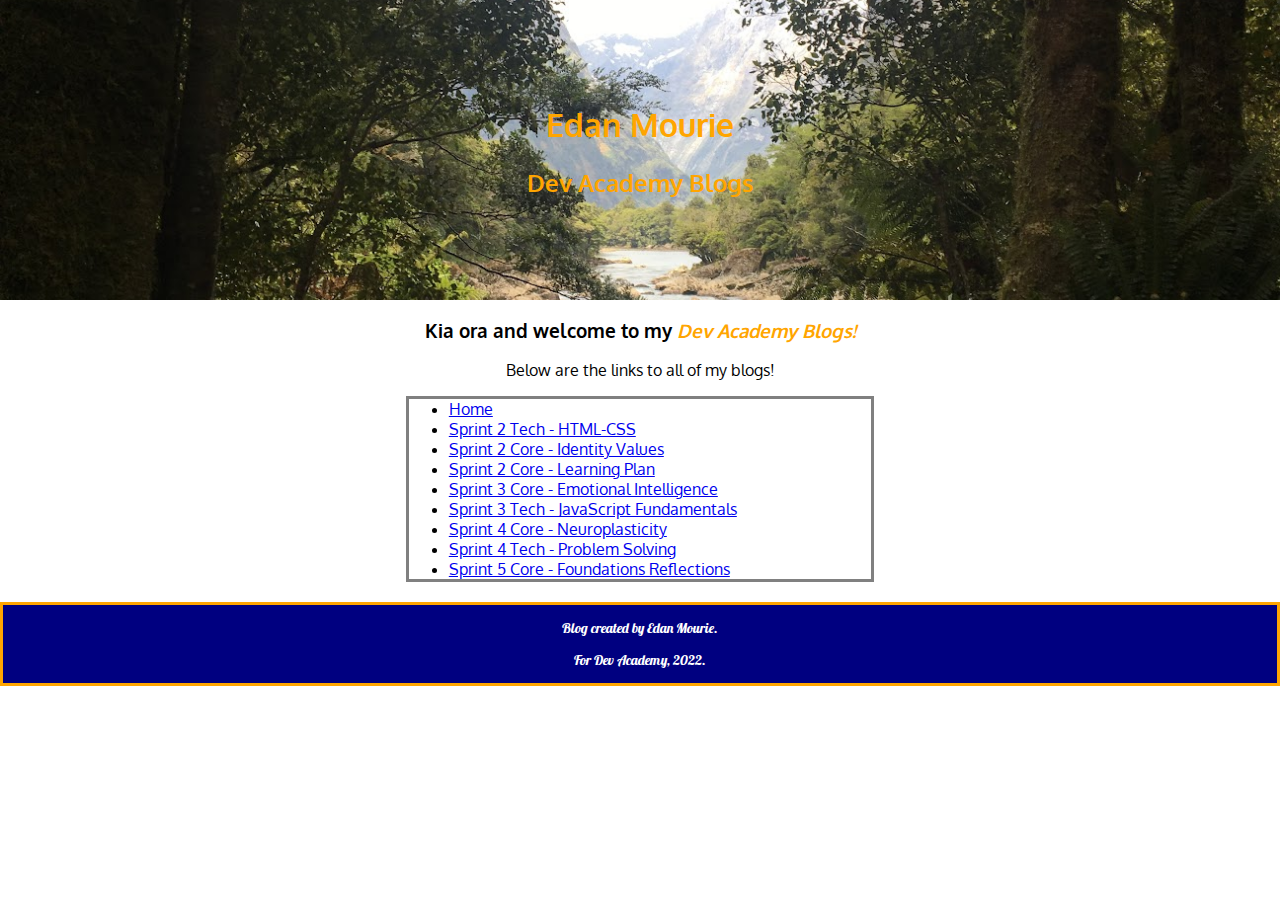
<file: index.html>
<!DOCTYPE html>
  <head>
    <title>My blog</title>
    <link rel="stylesheet" href="styles/main.css" type="text/css">
    <meta charset="UTF-8">
    <meta name="viewport" content="width=device-width, initial-scale=1">
    <meta http-equiv="X-UA-Compatible" content="ie=edge">
    <link rel="preconnect" href="https://fonts.googleapis.com">
    <link rel="preconnect" href="https://fonts.gstatic.com" crossorigin>
    <link href="https://fonts.googleapis.com/css2?family=Lobster&family=Oxygen:wght@300&display=swap" rel="stylesheet">
  </head>
<html>

  <body>
    <main>
      <div class=hero-image>
        <div class="main-hero-text">
          <h1>Edan Mourie</h1>
          <h2>Dev Academy Blogs</h2>
          <!-- <button><a href="#go-to-blog">Go to blogs</a></button> commenting out here until it's needed-->
        </div>
      </div>
      <div>
        <h3>Kia ora and welcome to my <span style=color:orange;><i>Dev Academy Blogs!</i></span></h3>     
      </div>
      <div>
        <p> Below are the links to all of my blogs!</p>
        <ul class="blog-list" id="go-to-blog">
          <li><a href="index.html">Home</a></li>
          <li><a href="blog/html-css.html">Sprint 2 Tech - HTML-CSS</a></li>
          <li><a href="blog/identity-values.html">Sprint 2 Core - Identity Values</a></li>
          <li><a href="blog/learning-plan.html">Sprint 2 Core - Learning Plan</a></li>
          <li><a href="blog/emotional-intelligence.html">Sprint 3 Core - Emotional Intelligence</a></li>
          <li><a href="blog/js-fundamentals.html">Sprint 3 Tech - JavaScript Fundamentals</a></li>
          <li><a href="blog/neuroplasticity.html">Sprint 4 Core - Neuroplasticity</a></li>
          <li><a href="blog/problem-solving.html">Sprint 4 Tech - Problem Solving</a></li>
          <li><a href="blog/foundations-reflections.html">Sprint 5 Core - Foundations Reflections</a></li>
        </ul>
      </div>
    </main>
  </body>

  <footer>
    <p>Blog created by Edan Mourie.</p>
    <p>For Dev Academy, 2022.</p>
  </footer>

</html>


<!-- 
What is my site's primary purpose?
-- My sites primary purpose is to create a blog that shows my journey throughout Dev Academy. It is more a diary than anything else.

Who is my audience? (is it kids, adults, academics)?
-- Myself and other people from Dev Academy who may want to see how my journey is going / went.

How will I build my site to support their user experience?
-- Make sure sizing of text, images, etc, will fit any device.
-- Make sure the layout looks good and is clear and easy to use.

Wireframe - can I draw my site layout on paper? Draw it!
-- I have drawn it.

What other directories do I need (e.g. images)? Where do I put that directory?
-- I have made this directory, within the edanmourie.github.io folder

Do I also want the style to be applied to all of my blog entries?
-- I might try and make all of the sprints have different fonts, I would class the body and heads so I can target them specifically, e.g. <head class="main head"> blah blah </head>

-->
</file>
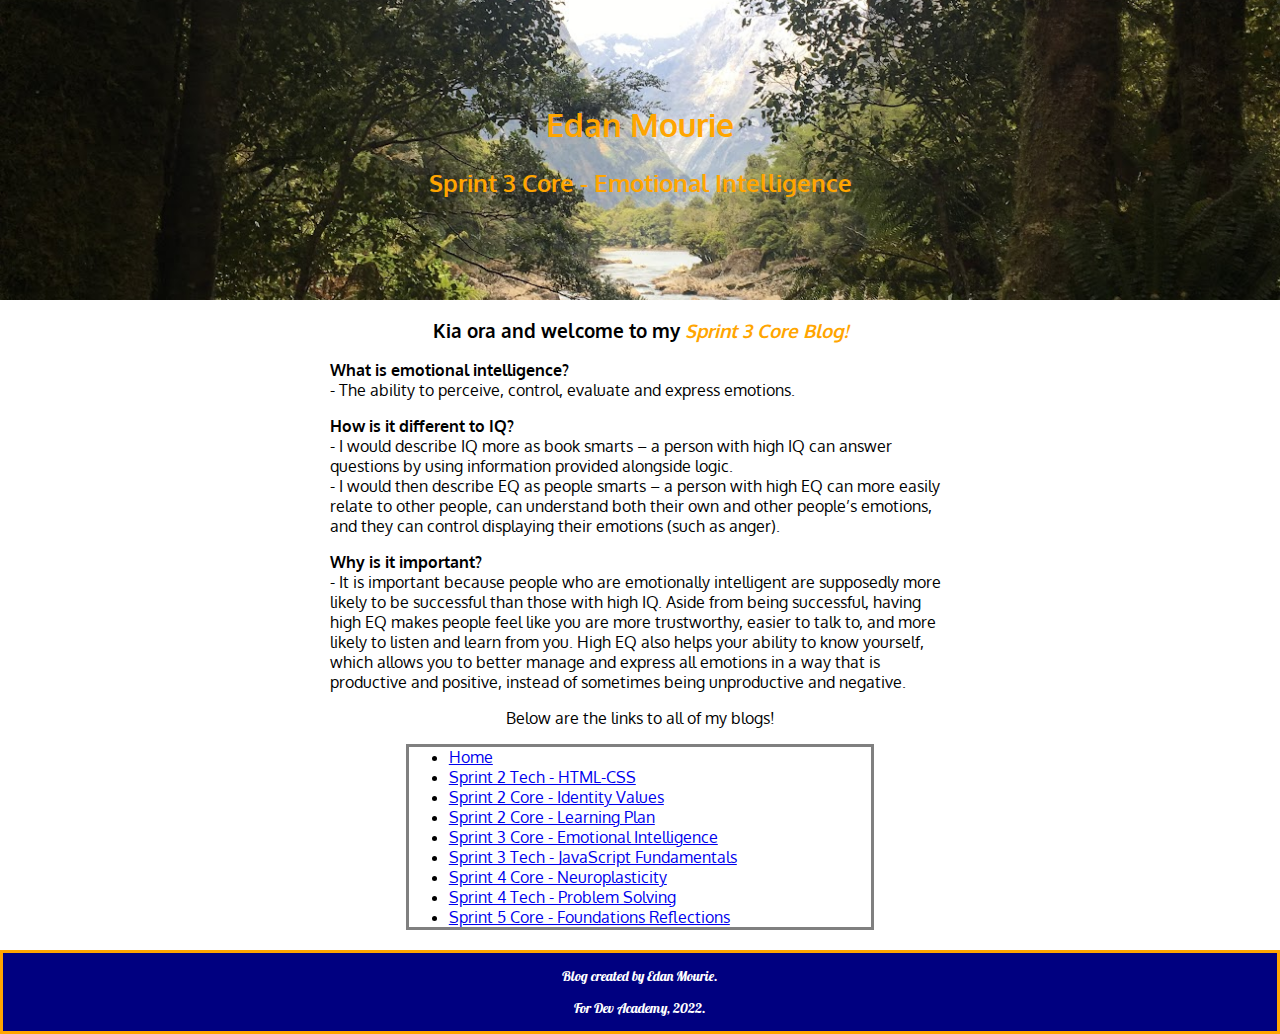
<file: blog/emotional-intelligence.html>
<!DOCTYPE html>
<html lang="en">
    <head>
      <meta charset="UTF-8">
      <meta name="viewport" content="width=device-width, initial-scale=1.0">
      <meta http-equiv="X-UA-Compatible" content="ie=edge">
      <link rel="stylesheet" href="../styles/main.css" type="text/css">
      <link rel="preconnect" href="https://fonts.googleapis.com">
      <link rel="preconnect" href="https://fonts.gstatic.com" crossorigin>
      <link href="https://fonts.googleapis.com/css2?family=Lobster&family=Oxygen:wght@300&display=swap" rel="stylesheet">
      <title>Sprint 3 Core - Emotional Intelligence</title>
    </head>


  <body>
    <main>
      <div class=hero-image>
        <div class="main-hero-text">
          <h1>Edan Mourie</h1>
          <h2>Sprint 3 Core - Emotional Intelligence</h2>
          <!-- <button><a href="#go-to-blog">Go to blogs</a></button> -->
        </div>
      </div>
      <div>
        <h3>Kia ora and welcome to my <span style=color:orange;><i>Sprint 3 Core Blog!</i></span></h3>     
        <div class="lots-of-text">
          <p>
            <b>What is emotional intelligence?</b><br>
            - The ability to perceive, control, evaluate and express emotions.
          </p>
          <p>
            <b>How is it different to IQ?</b><br>
            -	I would describe IQ more as book smarts – a person with high IQ can answer questions by using information provided alongside logic.<br>
            -	I would then describe EQ as people smarts – a person with high EQ can more easily relate to other people, can understand both their own and 
            other people’s emotions, and they can control displaying their emotions (such as anger).

          </p>
          <p>
            <b>Why is it important?</b><br>
            - It is important because people who are emotionally intelligent are supposedly more likely to be successful than those with high IQ. Aside 
            from being successful, having high EQ makes people feel like you are more trustworthy, easier to talk to, and more likely to listen and learn from you.
            High EQ also helps your ability to know yourself, which allows you to better manage and express all emotions in a way that is productive and positive, instead
            of sometimes being unproductive and negative.
          </p>
        </div>
      </div>
      <div>
        <p> Below are the links to all of my blogs!</p>
        <ul class="blog-list" id="go-to-blog">
          <li><a href="../index.html">Home</a></li>
          <li><a href="html-css.html">Sprint 2 Tech - HTML-CSS</a></li>
          <li><a href="identity-values.html">Sprint 2 Core - Identity Values</a></li>
          <li><a href="learning-plan.html">Sprint 2 Core - Learning Plan</a></li>
          <li><a href="emotional-intelligence.html">Sprint 3 Core - Emotional Intelligence</a></li>
          <li><a href="js-fundamentals.html">Sprint 3 Tech - JavaScript Fundamentals</a></li>
          <li><a href="neuroplasticity.html">Sprint 4 Core - Neuroplasticity</a></li>
          <li><a href="problem-solving.html">Sprint 4 Tech - Problem Solving</a></li>
          <li><a href="foundations-reflections.html">Sprint 5 Core - Foundations Reflections</a></li>
        </ul>
      </div>
    </main>
  </body>

  <footer>
    <p>Blog created by Edan Mourie.</p>
    <p>For Dev Academy, 2022.</p>
  </footer>

</html>
</file>
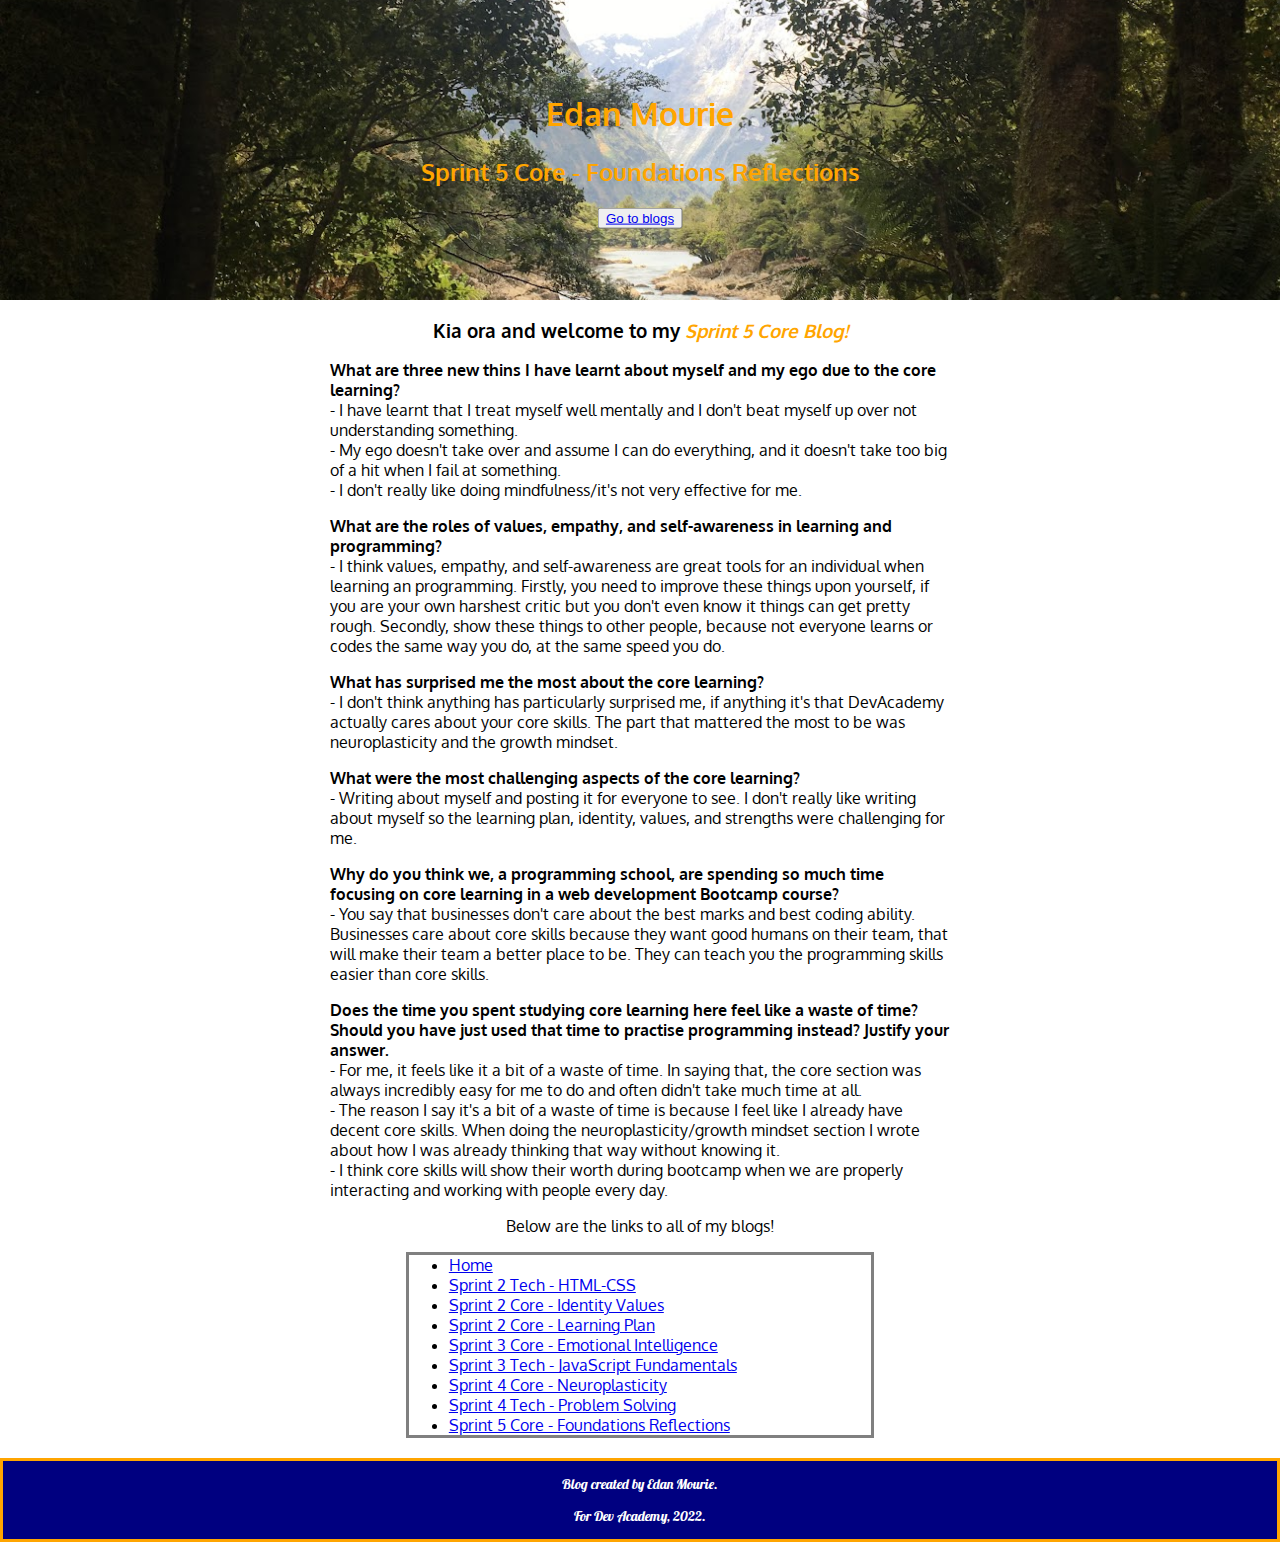
<file: blog/foundations-reflections.html>
<!DOCTYPE html>
<html lang="en">
    <head>
      <meta charset="UTF-8">
      <meta name="viewport" content="width=device-width, initial-scale=1.0">
      <meta http-equiv="X-UA-Compatible" content="ie=edge">
      <link rel="stylesheet" href="../styles/main.css" type="text/css">
      <link rel="preconnect" href="https://fonts.googleapis.com">
      <link rel="preconnect" href="https://fonts.gstatic.com" crossorigin>
      <link href="https://fonts.googleapis.com/css2?family=Lobster&family=Oxygen:wght@300&display=swap" rel="stylesheet">
      <title>Sprint 5 Core - Foundations Reflections</title>
    </head>


  <body>
    <main>
      <div class=hero-image>
        <div class="main-hero-text">
          <h1>Edan Mourie</h1>
          <h2>Sprint 5 Core - Foundations Reflections</h2>
          <button><a href="#go-to-blog">Go to blogs</a></button>
        </div>
      </div>
      <div>
        <h3>Kia ora and welcome to my <span style=color:orange;><i>Sprint 5 Core Blog!</i></span></h3>     
        <div class="lots-of-text">
          <p>
            <strong>What are three new thins I have learnt about myself and my ego due to the core learning?</strong><br>
            - I have learnt that I treat myself well mentally and I don't beat myself up over not understanding something.<br>
            - My ego doesn't take over and assume I can do everything, and it doesn't take too big of a hit when I fail at something.<br>
            - I don't really like doing mindfulness/it's not very effective for me.
          </p>
          <p>
            <strong>What are the roles of values, empathy, and self-awareness in learning and programming?</strong><br>
            - I think values, empathy, and self-awareness are great tools for an individual when learning an programming. Firstly, you need to improve these things upon yourself, if you are your own harshest critic but you don't even know it things can get pretty rough. Secondly, show these things to other people, because not everyone learns or codes the same way you do, at the same speed you do.
          </p>
          <p>
            <strong>What has surprised me the most about the core learning?</strong><br>
            - I don't think anything has particularly surprised me, if anything it's that DevAcademy actually cares about your core skills. The part that mattered the most to be was neuroplasticity and the growth mindset.
          </p>
          <p>
            <strong>What were the most challenging aspects of the core learning?</strong><br>
            - Writing about myself and posting it for everyone to see. I don't really like writing about myself so the learning plan, identity, values, and strengths were challenging for me.
          </p>
          <p>
            <strong>Why do you think we, a programming school, are spending so much time focusing on core learning in a web development Bootcamp course?</strong><br>
            - You say that businesses don't care about the best marks and best coding ability. Businesses care about core skills because they want good humans on their team, that will make their team a better place to be. They can teach you the programming skills easier than core skills.
          </p>
          <p>
            <strong>Does the time you spent studying core learning here feel like a waste of time? Should you have just used that time to practise programming instead? Justify your answer.</strong><br>
            - For me, it feels like it a bit of a waste of time. In saying that, the core section was always incredibly easy for me to do and often didn't take much time at all.<br>
            - The reason I say it's a bit of a waste of time is because I feel like I already have decent core skills. When doing the neuroplasticity/growth mindset section I wrote about how I was already thinking that way without knowing it.<br>
            - I think core skills will show their worth during bootcamp when we are properly interacting and working with people every day.
          </p>

        </div>
      </div>
      <div>
        <p> Below are the links to all of my blogs!</p>
        <ul class="blog-list" id="go-to-blog">
          <li><a href="../index.html">Home</a></li>
          <li><a href="html-css.html">Sprint 2 Tech - HTML-CSS</a></li>
          <li><a href="identity-values.html">Sprint 2 Core - Identity Values</a></li>
          <li><a href="learning-plan.html">Sprint 2 Core - Learning Plan</a></li>
          <li><a href="emotional-intelligence.html">Sprint 3 Core - Emotional Intelligence</a></li>
          <li><a href="js-fundamentals.html">Sprint 3 Tech - JavaScript Fundamentals</a></li>
          <li><a href="neuroplasticity.html">Sprint 4 Core - Neuroplasticity</a></li>
          <li><a href="problem-solving.html">Sprint 4 Tech - Problem Solving</a></li>
          <li><a href="foundations-reflections.html">Sprint 5 Core - Foundations Reflections</a></li>
        </ul>
      </div>
    </main>
  </body>

  <footer>
    <p>Blog created by Edan Mourie.</p>
    <p>For Dev Academy, 2022.</p>
  </footer>

</html>
</file>
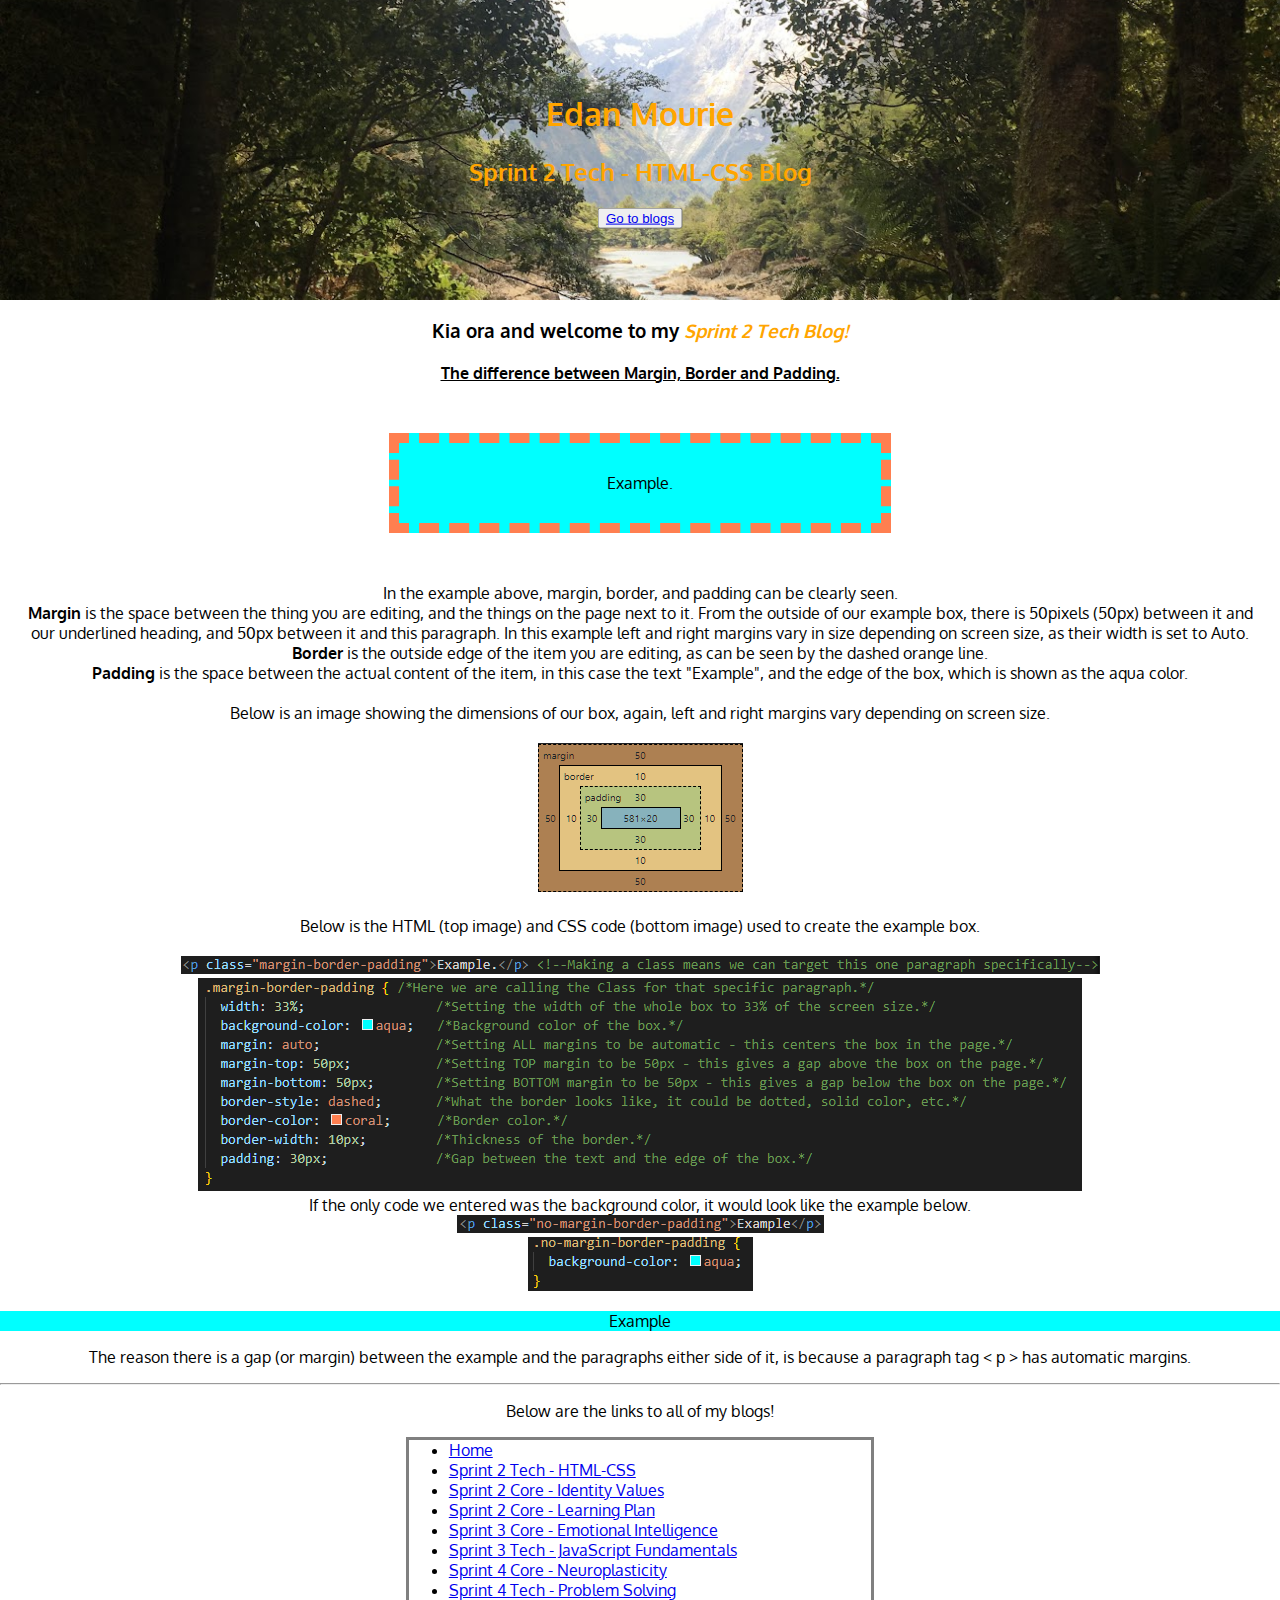
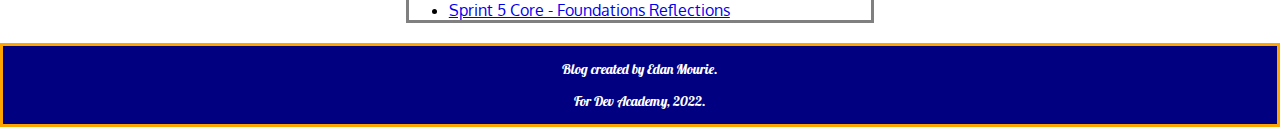
<file: blog/html-css.html>
<!DOCTYPE html>

  <head>

    <title>HTML-CSS Blog, Sprint 2 Tech</title>
    <link rel="stylesheet" href="../styles/main.css" type="text/css">
    <meta charset="UTF-8">
    <meta name="viewport" content="width=device-width, initial-scale=1">
    <meta http-equiv="X-UA-Compatible" content="ie=edge">
    <link rel="preconnect" href="https://fonts.googleapis.com">
    <link rel="preconnect" href="https://fonts.gstatic.com" crossorigin>
    <link href="https://fonts.googleapis.com/css2?family=Lobster&family=Oxygen:wght@300&display=swap" rel="stylesheet">

  </head>

<html>

  <body>

    <main>

      <div class=hero-image> <!--div holding hero image-->
        <div class="main-hero-text"> <!--text to overlay hero image-->
          <h1>Edan Mourie</h1>
          <h2>Sprint 2 Tech - HTML-CSS Blog</h2>
          <button><a href="#go-to-blog">Go to blogs</a></button>
        </div>
      </div>

      <div>
        <h3>Kia ora and welcome to my <span style=color:orange;><i>Sprint 2 Tech Blog!</i></span></h3> 
        <h4><u>The difference between Margin, Border and Padding.</u></h4>
        <p class="margin-border-padding">Example.</p> <!--Making a class means we can target this one paragraph specifically-->
        <p>In the example above, margin, border, and padding can be clearly seen. 
          <br>
          <b>Margin</b> is the space between the thing you are editing, 
          and the things on the page next to it. From the outside of our example box, there is 50pixels (50px) between it and <br>
          our underlined heading, and 50px between it and this paragraph.
          In this example left and right margins vary in size depending on screen size, as their width is set to Auto.
          <br>
          <b>Border</b> is the outside edge of the item you are editing, as can be seen by the dashed orange line.
          <br>
          <b>Padding</b> is the space between the actual content of the item, in this case the text "Example", and the edge
          of the box, which is shown as the aqua color.
          <br><br>
          Below is an image showing the dimensions of our box, again, left and right margins vary depending on screen size.
          <br><br>
          <img src="../images/margin-border-padding-DOM-example.png" alt="Image showing dimensions of the box, top and bottom margin is 50px, border is 10px, padding is 30px. Left and right margins change depending on size of screen.">
          <br><br>
          Below is the HTML (top image) and CSS code (bottom image) used to create the example box.
          <br><br>
          <img src="../images/margin-border-padding-HTML-example.png" alt="The HTML code used to create our example box">
          <br>
          <img src="../images/margin-border-padding-CSS-example.png" alt="The CSS code used to create our example box">
          <br>
          If the only code we entered was the background color, it would look like the example below.
          <br>
          <img src="../images/no-margin-border-padding-HTML-example.png">
          <br>
          <img src="../images/no-margin-border-padding-CSS-example.png">          
        </p>
        <p class="no-margin-border-padding">Example</p>
        <p>The reason there is a gap (or margin) between the example and the paragraphs either side of it, is because a paragraph tag
          < p > has automatic margins.
        </p>
        </div>
      <hr>
      <div>
        <p> Below are the links to all of my blogs!</p>
        <ul class="blog-list" id="go-to-blog">
          <li><a href="../index.html">Home</a></li>
          <li><a href="html-css.html">Sprint 2 Tech - HTML-CSS</a></li>
          <li><a href="identity-values.html">Sprint 2 Core - Identity Values</a></li>
          <li><a href="learning-plan.html">Sprint 2 Core - Learning Plan</a></li>
          <li><a href="emotional-intelligence.html">Sprint 3 Core - Emotional Intelligence</a></li>
          <li><a href="js-fundamentals.html">Sprint 3 Tech - JavaScript Fundamentals</a></li>
          <li><a href="neuroplasticity.html">Sprint 4 Core - Neuroplasticity</a></li>
          <li><a href="problem-solving.html">Sprint 4 Tech - Problem Solving</a></li>
          <li><a href="foundations-reflections.html">Sprint 5 Core - Foundations Reflections</a></li>
        </ul>

      </div>

    </main>

  </body>

  <footer>
    <p>Blog created by Edan Mourie.</p>
    <p>For Dev Academy, 2022.</p>
  </footer>

</html>
</file>
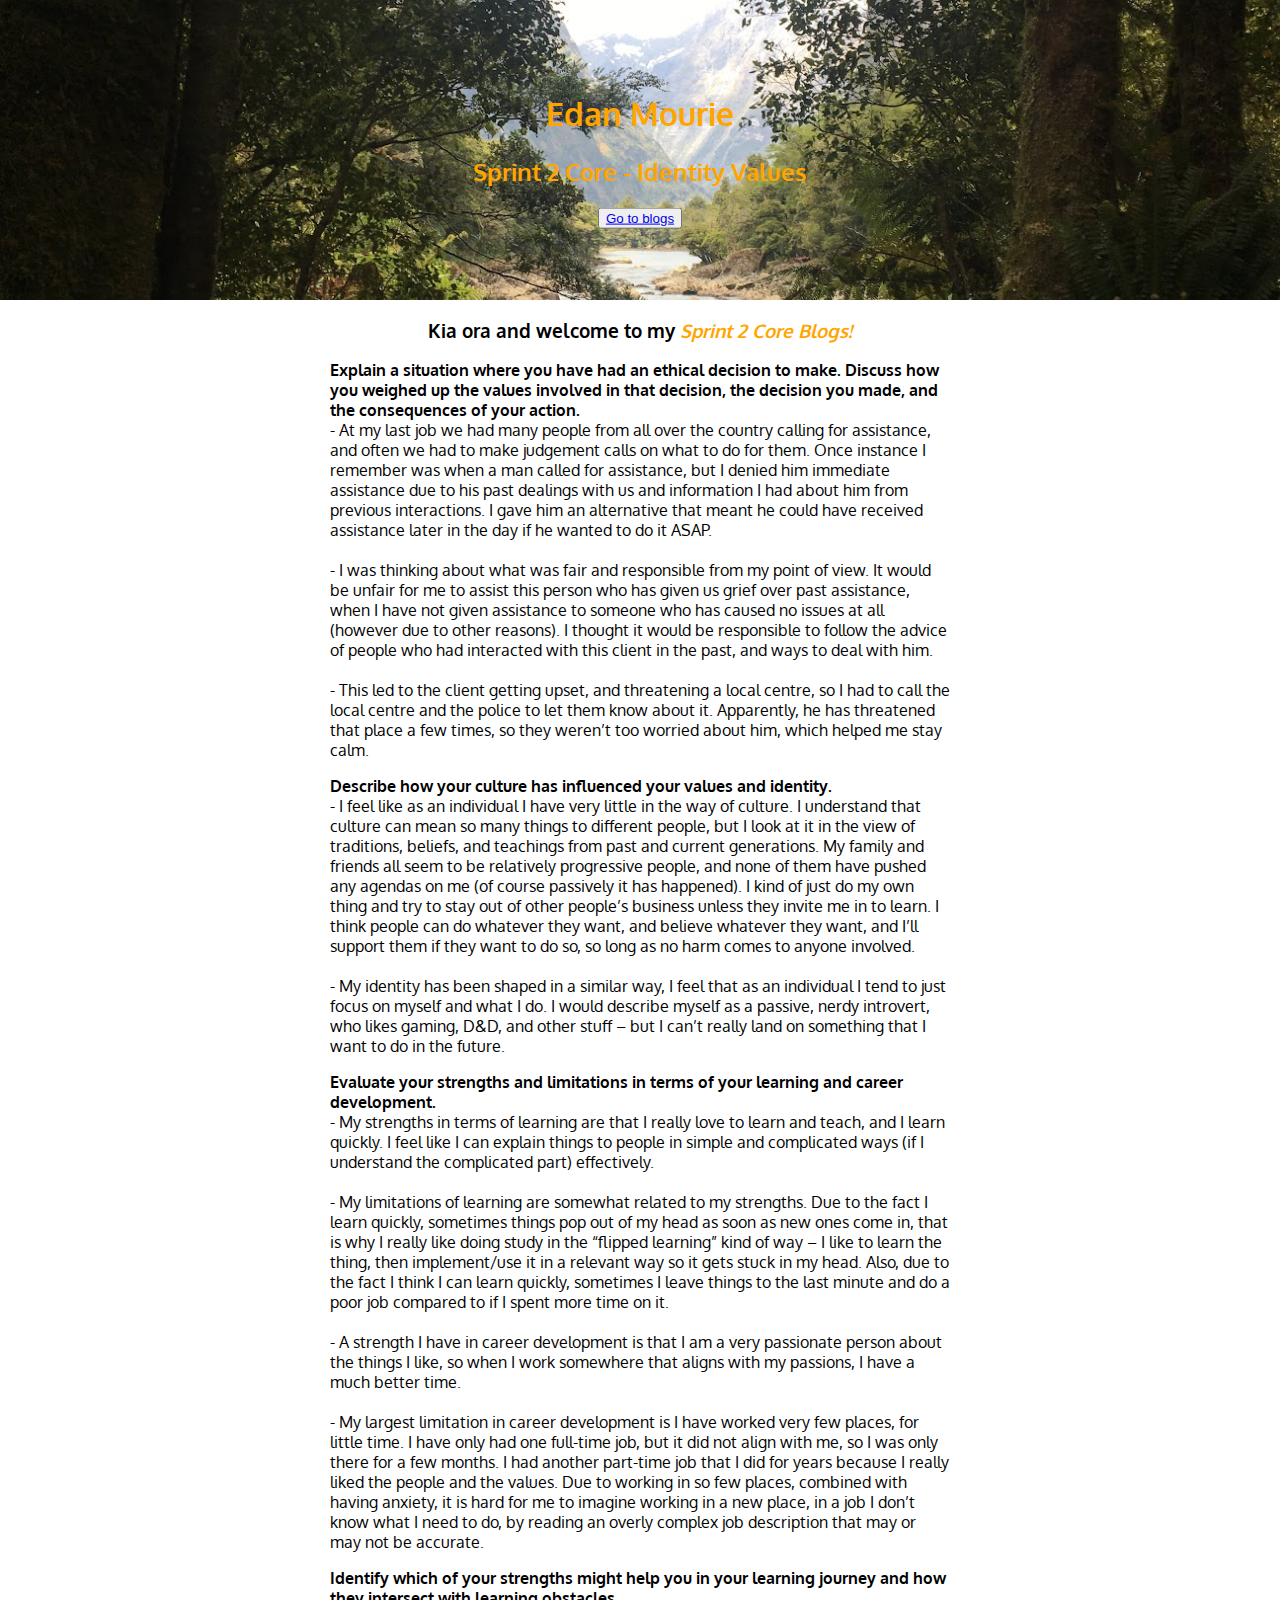
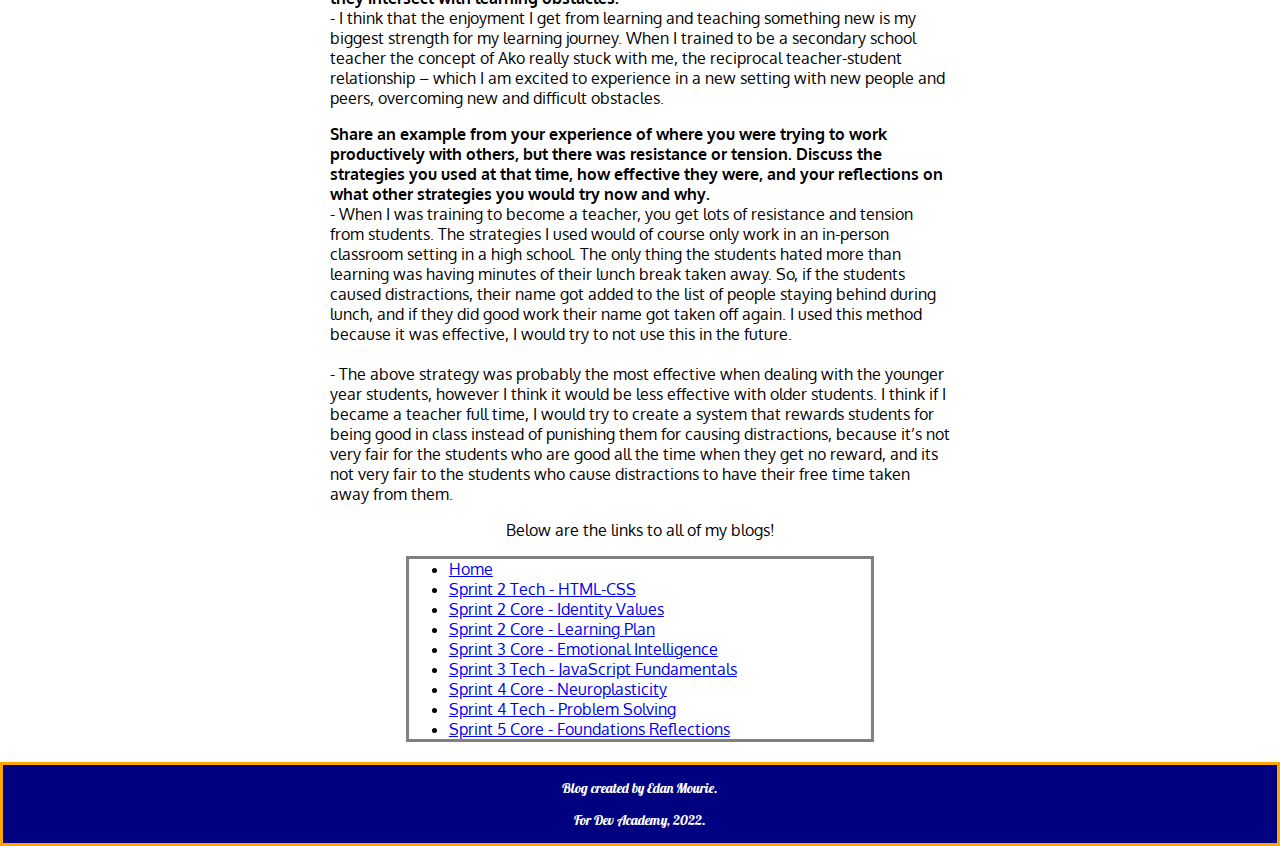
<file: blog/identity-values.html>
<!DOCTYPE html>
<html lang="en">
    <head>
        <meta charset="UTF-8">
        <meta name="viewport" content="width=device-width, initial-scale=1.0">
        <meta http-equiv="X-UA-Compatible" content="ie=edge">
        <link rel="stylesheet" href="../styles/main.css" type="text/css">
        <link rel="preconnect" href="https://fonts.googleapis.com">
        <link rel="preconnect" href="https://fonts.gstatic.com" crossorigin>
        <link href="https://fonts.googleapis.com/css2?family=Lobster&family=Oxygen:wght@300&display=swap" rel="stylesheet">
        <title>Sprint 2 Core - Learning Plan</title>
    </head>
    <body>
      <main>
        <div class=hero-image>
          <div class="main-hero-text">
            <h1>Edan Mourie</h1>
            <h2>Sprint 2 Core - Identity Values</h2>
            <button><a href="#go-to-blog">Go to blogs</a></button>
          </div>
        </div>
        <div>
          <h3>Kia ora and welcome to my <span style=color:orange;><i>Sprint 2 Core Blogs!</i></span></h3>     
          <div class="lots-of-text">
            <p>
              <b>Explain a situation where you have had an ethical decision to make. Discuss how you weighed up the values involved in that decision, 
                the decision you made, and the consequences of your action.</b><br>
              - At my last job we had many people from all over the country calling for assistance, and often we had to make 
              judgement calls on what to do for them. Once instance I remember was when a man called for assistance, but I denied him immediate 
              assistance due to his past dealings with us and information I had about him from previous interactions. I gave him an alternative 
              that meant he could have received assistance later in the day if he wanted to do it ASAP. <br><br>
              - I was thinking about what was fair and responsible from my point of view. It would be unfair for me to assist this person who has 
              given us grief over past assistance, when I have not given assistance to someone who has caused no issues at all (however due to other reasons).
              I thought it would be responsible to follow the advice of people who had interacted with this client in the past, and ways to deal with him. <br><br>
              - This led to the client getting upset, and threatening a local centre, so I had to call the local centre and the police to let them know about it. 
              Apparently, he has threatened that place a few times, so they weren’t too worried about him, which helped me stay calm.
            </p>
            <p>
              <b>Describe how your culture has influenced your values and identity.</b><br>
              - I feel like as an individual I have very little in the way of culture. I understand that culture can mean so many things to different people, 
              but I look at it in the view of traditions, beliefs, and teachings from past and current generations. My family and friends all seem to be relatively 
              progressive people, and none of them have pushed any agendas on me (of course passively it has happened). I kind of just do my own thing and try to 
              stay out of other people’s business unless they invite me in to learn. I think people can do whatever they want, and believe whatever they want, and 
              I’ll support them if they want to do so, so long as no harm comes to anyone involved. <br><br>
              - My identity has been shaped in a similar way, I feel that as an individual I tend to just focus on myself and what I do. I would describe myself as 
              a passive, nerdy introvert, who likes gaming, D&D, and other stuff – but I can’t really land on something that I want to do in the future.
            </p>
            <p>
              <b>Evaluate your strengths and limitations in terms of your learning and career development.</b><br>
              - My strengths in terms of learning are that I really love to learn and teach, and I learn quickly. I feel like I can explain things to people in simple 
              and complicated ways (if I understand the complicated part) effectively. <br><br>
              - My limitations of learning are somewhat related to my strengths. Due to the fact I learn quickly, sometimes things pop out of my head as soon as new 
              ones come in, that is why I really like doing study in the “flipped learning” kind of way – I like to learn the thing, then implement/use it in a 
              relevant way so it gets stuck in my head. Also, due to the fact I think I can learn quickly, sometimes I leave things to the last minute and do a poor 
              job compared to if I spent more time on it. <br><br>
              - A strength I have in career development is that I am a very passionate person about the things I like, so when I work somewhere that aligns with my 
              passions, I have a much better time. <br><br>
              - My largest limitation in career development is I have worked very few places, for little time. I have only had one full-time job, but it did not align 
              with me, so I was only there for a few months. I had another part-time job that I did for years because I really liked the people and the values. Due to 
              working in so few places, combined with having anxiety, it is hard for me to imagine working in a new place, in a job I don’t know what I need to do, by 
              reading an overly complex job description that may or may not be accurate.
            </p>
            <p>
              <b>Identify which of your strengths might help you in your learning journey and how they intersect with learning obstacles.</b><br>
              - I think that the enjoyment I get from learning and teaching something new is my biggest strength for my learning journey. When I trained to be a secondary 
              school teacher the concept of Ako really stuck with me, the reciprocal teacher-student relationship – which I am excited to experience in a new setting with 
              new people and peers, overcoming new and difficult obstacles.
            </p>
            <p>
              <b>Share an example from your experience of where you were trying to work productively with others, but there was resistance or tension. Discuss the strategies 
                you used at that time, how effective they were, and your reflections on what other strategies you would try now and why.</b><br>
              - When I was training to become a teacher, you get lots of resistance and tension from students. The strategies I used would of course only work in an in-person 
              classroom setting in a high school. The only thing the students hated more than learning was having minutes of their lunch break taken away. So, if the students 
              caused distractions, their name got added to the list of people staying behind during lunch, and if they did good work their name got taken off again. I used this 
              method because it was effective, I would try to not use this in the future. <br><br>
              - The above strategy was probably the most effective when dealing with the younger year students, however I think it would be less effective with older students. 
              I think if I became a teacher full time, I would try to create a system that rewards students for being good in class instead of punishing them for causing distractions, 
              because it’s not very fair for the students who are good all the time when they get no reward, and its not very fair to the students who cause distractions to have their 
              free time taken away from them.
            </p>
          </div>
        </div>
        <div>
          <p> Below are the links to all of my blogs!</p>
          <ul class="blog-list" id="go-to-blog">
            <li><a href="../index.html">Home</a></li>
            <li><a href="html-css.html">Sprint 2 Tech - HTML-CSS</a></li>
            <li><a href="identity-values.html">Sprint 2 Core - Identity Values</a></li>
            <li><a href="learning-plan.html">Sprint 2 Core - Learning Plan</a></li>
            <li><a href="emotional-intelligence.html">Sprint 3 Core - Emotional Intelligence</a></li>
            <li><a href="js-fundamentals.html">Sprint 3 Tech - JavaScript Fundamentals</a></li>
            <li><a href="neuroplasticity.html">Sprint 4 Core - Neuroplasticity</a></li>
            <li><a href="problem-solving.html">Sprint 4 Tech - Problem Solving</a></li>
            <li><a href="foundations-reflections.html">Sprint 5 Core - Foundations Reflections</a></li>
          </ul>
        </div>
      </main>
    </body>

    <footer>
      <p>Blog created by Edan Mourie.</p>
      <p>For Dev Academy, 2022.</p>
    </footer>

</html>
</file>
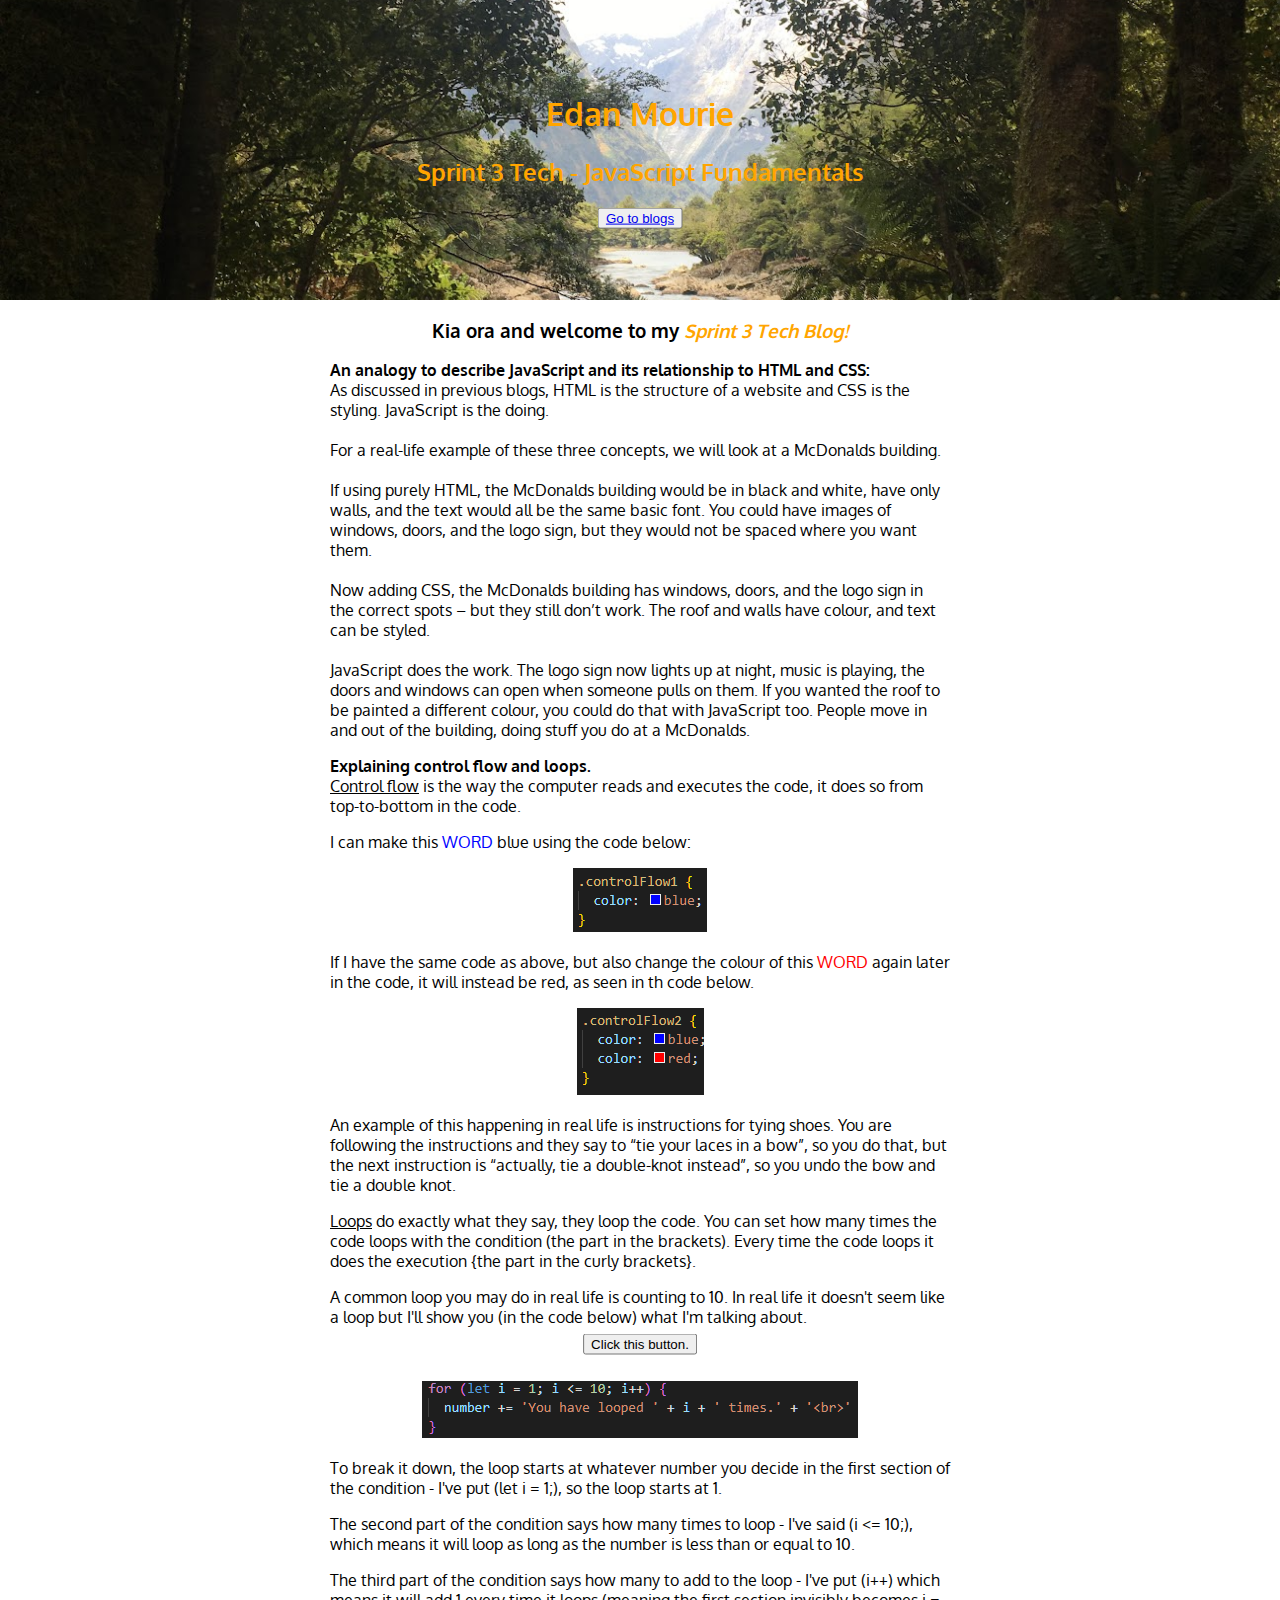
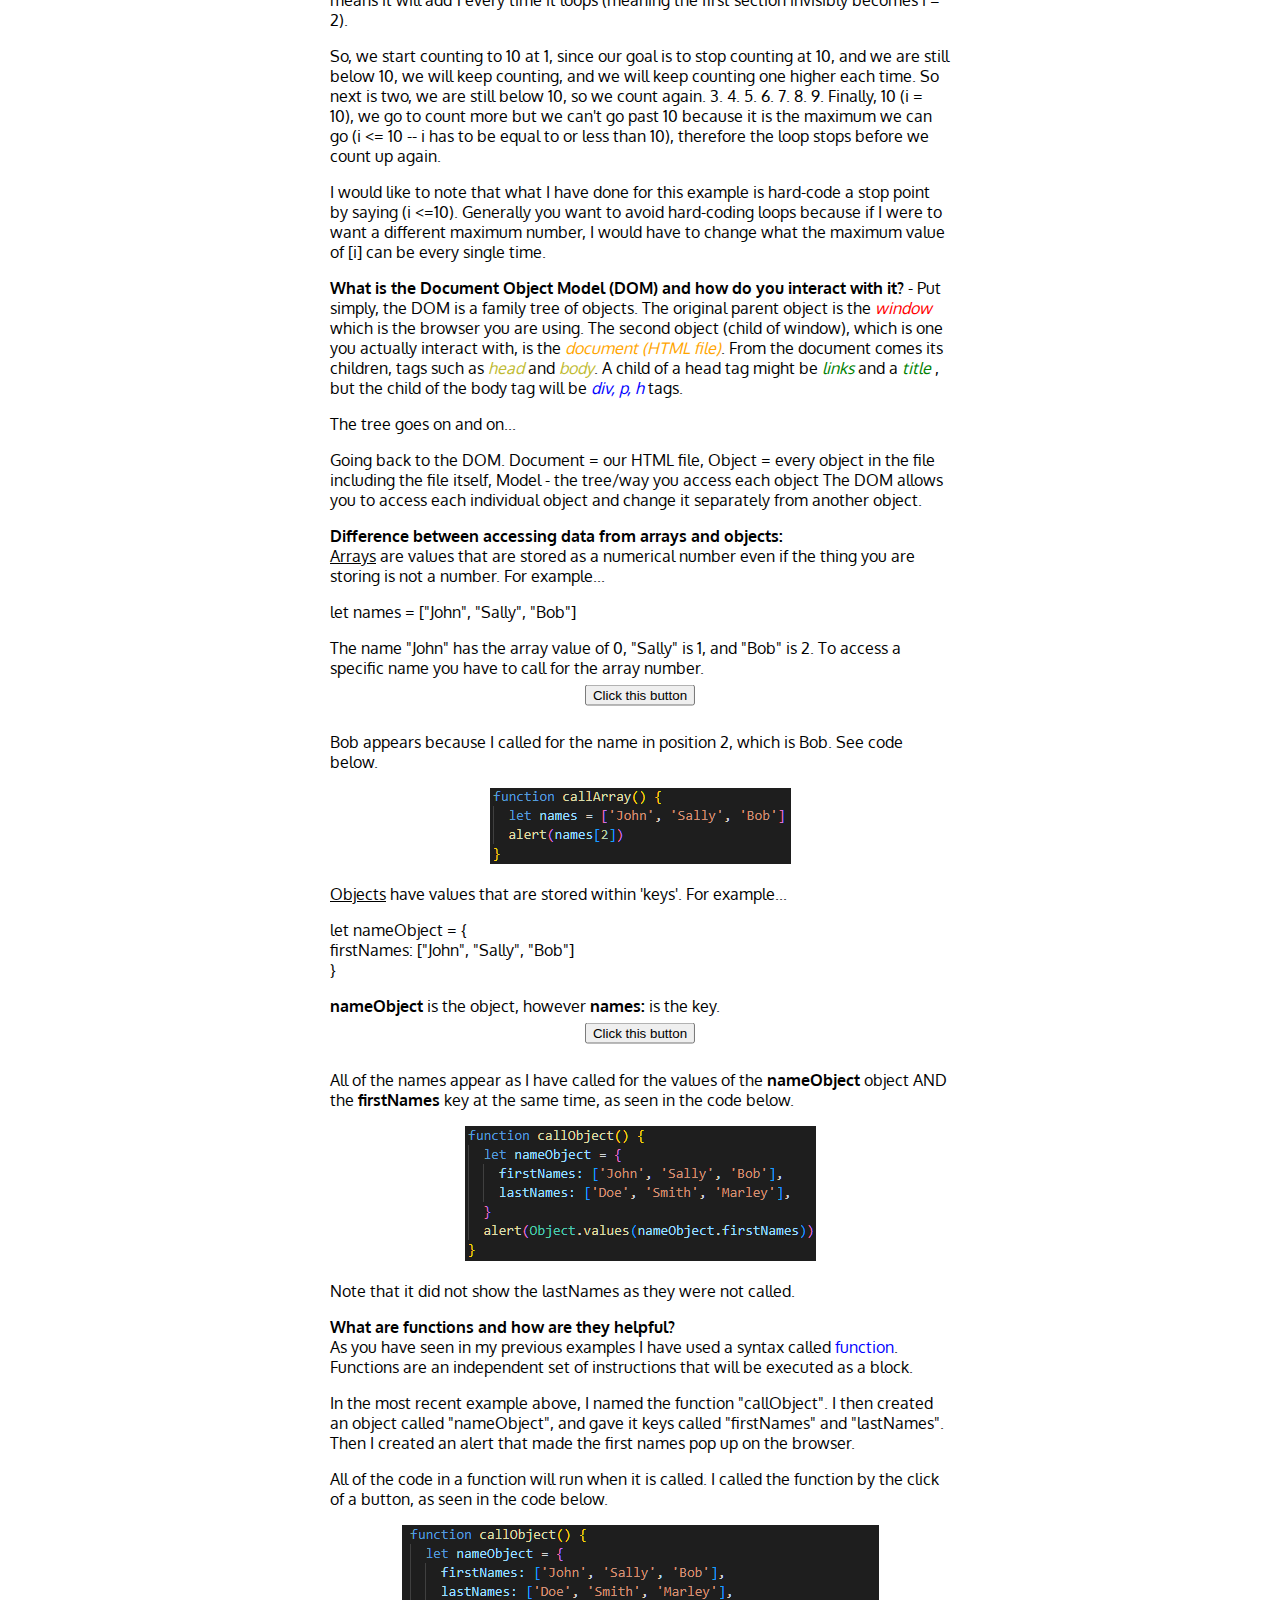
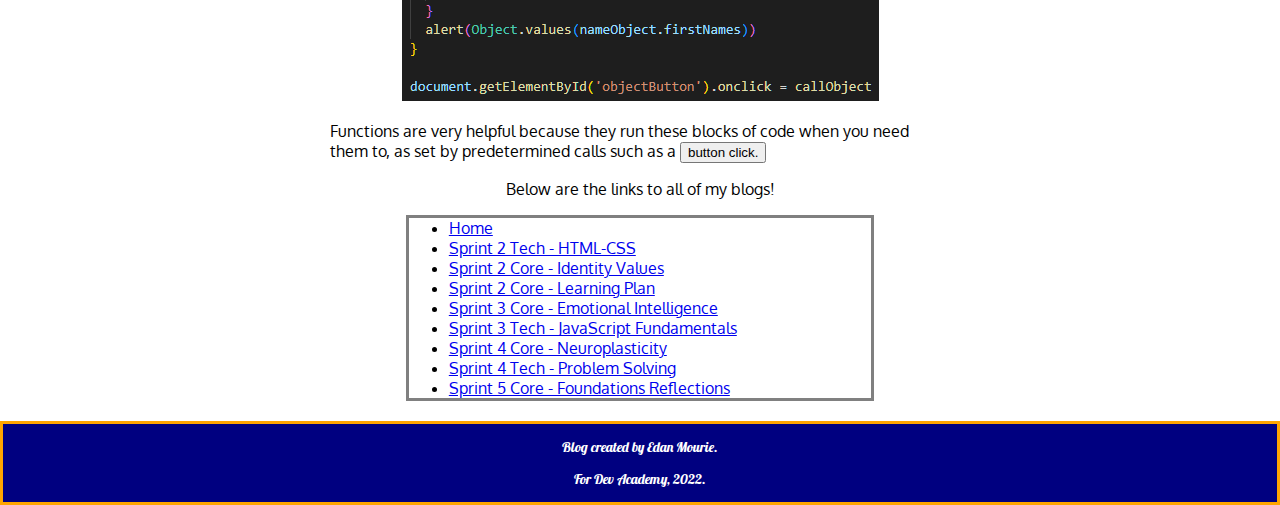
<file: blog/js-fundamentals.html>
<!DOCTYPE html>
<html lang="en">
    <head>
        <meta charset="UTF-8">
        <meta name="viewport" content="width=device-width, initial-scale=1.0">
        <meta http-equiv="X-UA-Compatible" content="ie=edge">
        <link rel="stylesheet" href="../styles/main.css" type="text/css">
        <link rel="preconnect" href="https://fonts.googleapis.com">
        <link rel="preconnect" href="https://fonts.gstatic.com" crossorigin>
        <link href="https://fonts.googleapis.com/css2?family=Lobster&family=Oxygen:wght@300&display=swap" rel="stylesheet">
        <title>Sprint 3 Tech - JavaScript Fundamentals</title>
    </head>
    <body>
      <main>
        <div class=hero-image>
          <div class="main-hero-text">
            <h1>Edan Mourie</h1>
            <h2>Sprint 3 Tech - JavaScript Fundamentals</h2>
            <button><a href="#go-to-blog">Go to blogs</a></button>
          </div>
        </div>
        <div>
          <h3>Kia ora and welcome to my <span style=color:orange;><i>Sprint 3 Tech Blog!</i></span></h3>     
          <div class="lots-of-text">
            <p>
              <b>An analogy to describe JavaScript and its relationship to HTML and CSS:</b><br>
              As discussed in previous blogs, HTML is the structure of a website and CSS is the styling. JavaScript is the doing. <br><br>              
              For a real-life example of these three concepts, we will look at a McDonalds building. <br><br>
              	
              If using purely HTML, the McDonalds building would be in black and white, have only walls, and the text would all be the same basic font. You could have images of windows, doors, and the logo sign, but they would not be spaced where you want them. <br><br>
              
              Now adding CSS, the McDonalds building has windows, doors, and the logo sign in the correct spots – but they still don’t work. The roof and walls have colour, and text can be styled. <br><br>
              
              JavaScript does the work. The logo sign now lights up at night, music is playing, the doors and windows can open when someone pulls on them. If you wanted the roof to be painted a different colour, you could do that with JavaScript too. People move in and out of the building, doing stuff you do at a McDonalds.              
            </p>
            <p>
              <b>Explaining control flow and loops.</b><br>
              <u>Control flow</u> is the way the computer reads and executes the code, it does so from top-to-bottom in the code.
            </p>
            <p>I can make this <span class="controlFlow1">WORD</span> blue using the code below:</p>
            <p class="exampleImg"><img src="../images/control-flow-example1.png"></p>
            <p>
              If I have the same code as above, but also change the colour of this <span class="controlFlow2">WORD</span> again later in the code, it will instead be red, as seen in th code below.
            </p>
            <p class="exampleImg"><img src="../images/control-flow-example2.png"></p>
            <p>An example of this happening in real life is instructions for tying shoes. You are following the instructions and they say to “tie your laces in a bow”, so you do that, but the next instruction is “actually, tie a double-knot instead”, so you undo the bow and tie a double knot.</p>
            <p><u>Loops</u> do exactly what they say, they loop the code. You can set how many times the code loops with the condition (the part in the brackets). Every time the code loops it does the execution {the part in the curly brackets}. </p>
            <p>A common loop you may do in real life is counting to 10. In real life it doesn't seem like a loop but I'll show you (in the code below) what I'm talking about.</p>
            <p id="loopCounter"></p>
            <div><button class="cssButton" id="loopButton">Click this button.</button></div>
            <p class="exampleImg"><img src ="../images/loops-example1.png"></p>
            <p>To break it down, the loop starts at whatever number you decide in the first section of the condition - I've put (let i = 1;), so the loop starts at 1.</p> 
            <p>The second part of the condition says how many times to loop - I've said (i <= 10;), which means it will loop as long as the number is less than or equal to 10. </p>
            <p>The third part of the condition says how many to add to the loop - I've put (i++) which means it will add 1 every time it loops (meaning the first section invisibly becomes i = 2).</p>
            <p>So, we start counting to 10 at 1, since our goal is to stop counting at 10, and we are still below 10, we will keep counting, and we will keep counting one higher each time. So next is two, we are still below 10, so we count again. 3. 4. 5. 6. 7. 8. 9. Finally, 10 (i = 10), we go to count more but we can't go past 10 because it is the maximum we can go (i <= 10 -- i has to be equal to or less than 10), therefore the loop stops before we count up again. </p>
            <p>I would like to note that what I have done for this example is hard-code a stop point by saying (i <=10). Generally you want to avoid hard-coding loops because if I were to want a different maximum number, I would have to change what the maximum value of [i] can be every single time.</p>
            <p><b>What is the Document Object Model (DOM) and how do you interact with it?</b>
            - Put simply, the DOM is a family tree of objects. The original parent object is the <span style="color:red"><i>window</i></span> which is the browser you are using. The second object (child of window), which is one you actually interact with, is the <span style="color:orange"><i>document (HTML file)</i></span>. From the document comes its children, tags such as <span style="color:#BFBB32"><i>head</i></span> and <span style="color:#BFBB32"><i>body</i></span>. A child of a head tag might be <span style="color:green"><i>links </i></span> and a <span style="color:green"><i>title </i></span>, but the child of the body tag will be <span style="color:blue;"><i>div, p, h</i></span> tags.</p>
            <p>The tree goes on and on...</p>
            <p>Going back to the DOM. Document = our HTML file, Object = every object in the file including the file itself, Model - the tree/way you access each object The DOM allows you to access each individual object and change it separately from another object.</p>
            <p><b>Difference between accessing data from arrays and objects: </b><br>
            <u>Arrays</u> are values that are stored as a numerical number even if the thing you are storing is not a number. For example...</p>
            <p>let names = ["John", "Sally", "Bob"]</p>
            <p>The name "John" has the array value of 0, "Sally" is 1, and "Bob" is 2. To access a specific name you have to call for the array number.
            </p>
            <div><button class="cssButton" id="arrayButton">Click this button</button></div>
            <p>Bob appears because I called for the name in position 2, which is Bob. See code below.</p>
            <p class="exampleImg"><img src="../images/array-example.png"></p>
            <p><u>Objects</u> have values that are stored within 'keys'. For example...</p>
            <p>let nameObject = { <br>
              firstNames: ["John", "Sally", "Bob"]<br>
            }
            </p>
            <p><b>nameObject</b> is the object, however <b>names:</b> is the key.</p>
            <div><button class="cssButton" id="objectButton">Click this button</button></div>
            <p>All of the names appear as I have called for the values of the <b>nameObject</b> object AND the <b>firstNames</b> key at the same time, as seen in the code below.</p>
            <p class="exampleImg"><img src="../images/object-example.png"></p>
            <p>Note that it did not show the lastNames as they were not called.</p>
            <p><b>What are functions and how are they helpful?</b><br>
            As you have seen in my previous examples I have used a syntax called <span style="color:blue;">function</span>. Functions are an independent set of instructions that will be executed as a block.
            </p>
            <p>In the most recent example above, I named the function "callObject". I then created an object called "nameObject", and gave it keys called "firstNames" and "lastNames". Then I created an alert that made the first names pop up on the browser.</p>
            <p>All of the code in a function will run when it is called. I called the function by the click of a button, as seen in the code below.</p>
            <p class="exampleImg"><img src="../images/function-example.png"></p>
            <p>Functions are very helpful because they run these blocks of code when you need them to, as set by predetermined calls such as a <button id="funnyFunctionButton">button click.</button></p>

          </div>
        </div>
        <div>
          <p> Below are the links to all of my blogs!</p>
          <ul class="blog-list" id="go-to-blog">
            <li><a href="../index.html">Home</a></li>
            <li><a href="html-css.html">Sprint 2 Tech - HTML-CSS</a></li>
            <li><a href="identity-values.html">Sprint 2 Core - Identity Values</a></li>
            <li><a href="learning-plan.html">Sprint 2 Core - Learning Plan</a></li>
            <li><a href="emotional-intelligence.html">Sprint 3 Core - Emotional Intelligence</a></li>
            <li><a href="js-fundamentals.html">Sprint 3 Tech - JavaScript Fundamentals</a></li>
            <li><a href="neuroplasticity.html">Sprint 4 Core - Neuroplasticity</a></li>
            <li><a href="problem.solving-html">Sprint 4 Tech - Problem Solving</a></li>
            <li><a href="foundations-reflections.html">Sprint 5 Core - Foundations Reflections</a></li>
          </ul>
        </div>
      </main>
      <script src="../script.js"></script>
    </body>

    <footer>
      <p>Blog created by Edan Mourie.</p>
      <p>For Dev Academy, 2022.</p>
    </footer>

</html>
</file>
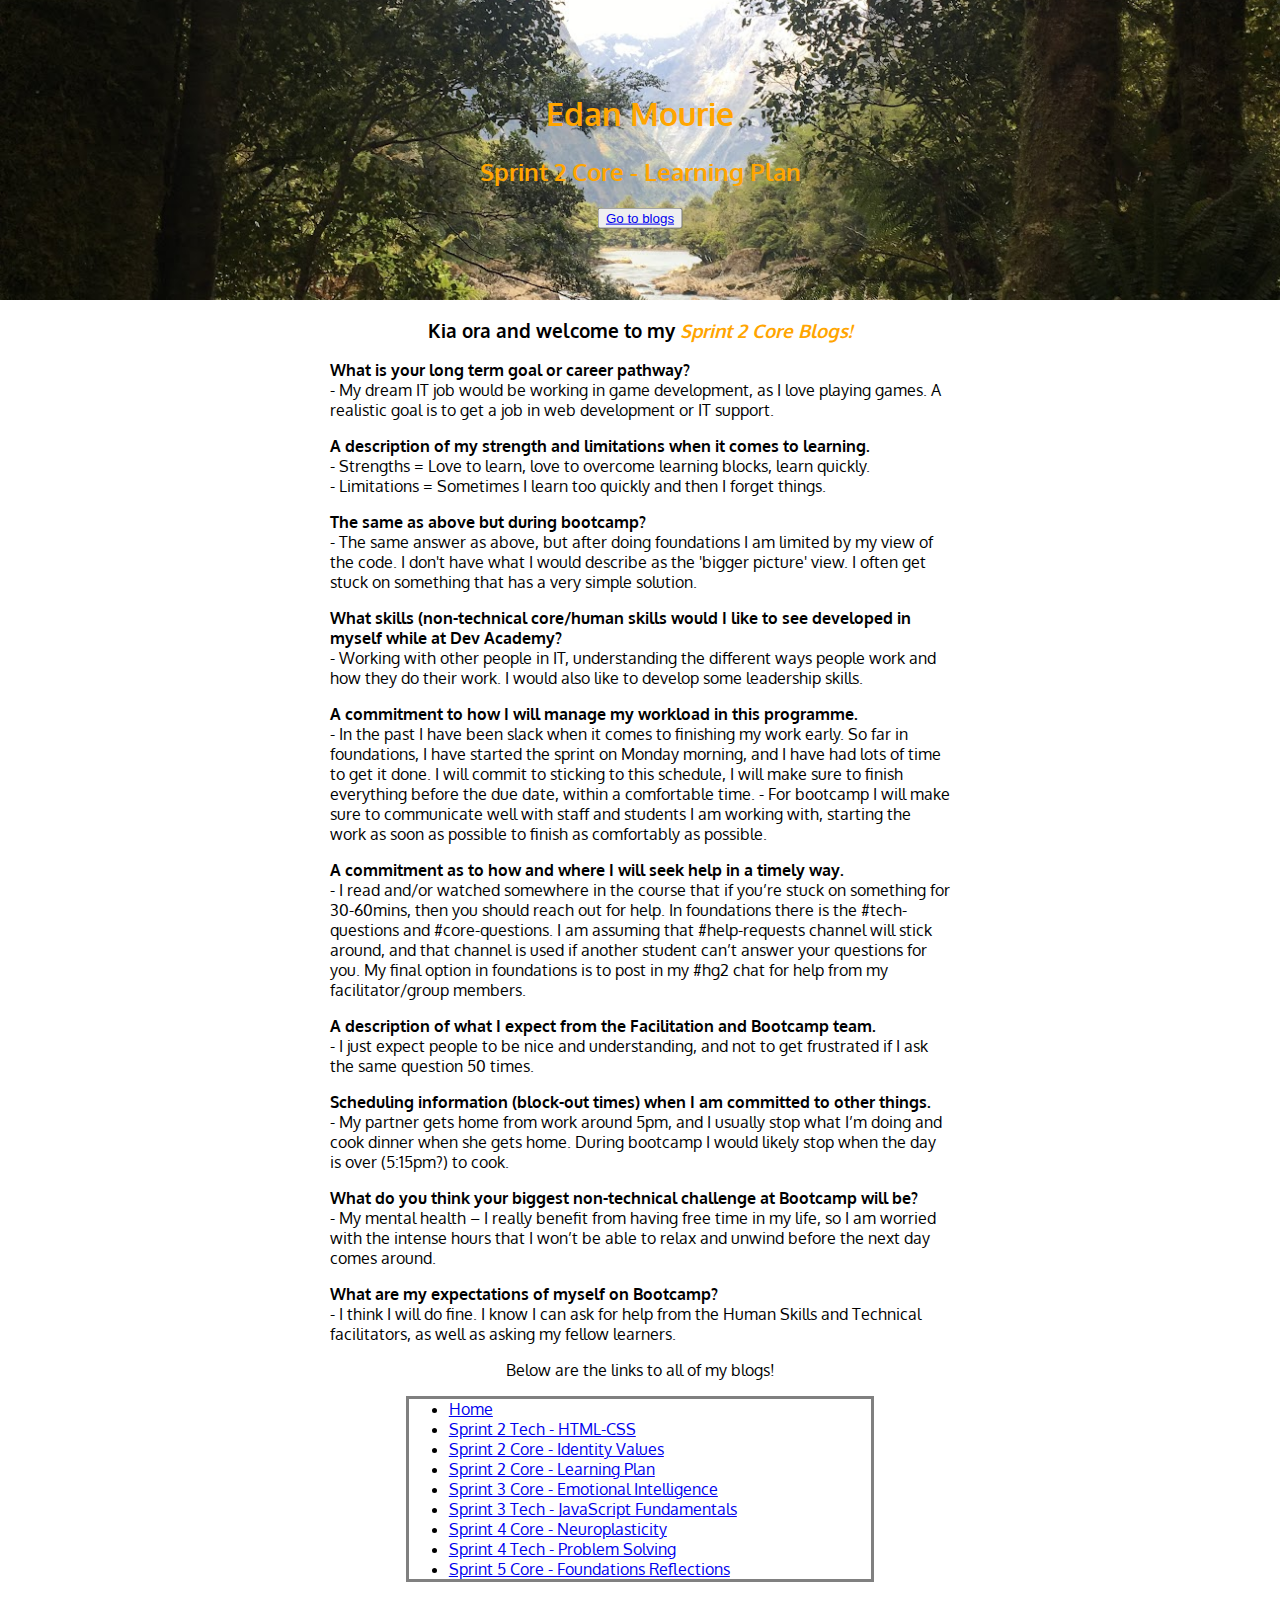
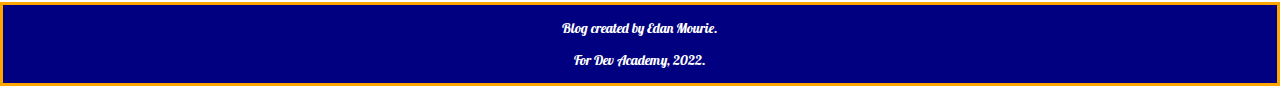
<file: blog/learning-plan.html>
<!DOCTYPE html>
<html lang="en">
    <head>
        <meta charset="UTF-8">
        <meta name="viewport" content="width=device-width, initial-scale=1.0">
        <meta http-equiv="X-UA-Compatible" content="ie=edge">
        <link href="../styles/main.css" rel="stylesheet" type="text/css">
        <link rel="preconnect" href="https://fonts.googleapis.com">
        <link rel="preconnect" href="https://fonts.gstatic.com" crossorigin>
        <link href="https://fonts.googleapis.com/css2?family=Lobster&family=Oxygen:wght@300&display=swap" rel="stylesheet">
        <title>Sprint 2 Core - Learning Plan</title>
    </head>
    <body>
      <main>
        <div class=hero-image>
          <div class="main-hero-text">
            <h1>Edan Mourie</h1>
            <h2>Sprint 2 Core - Learning Plan</h2>
            <button><a href="#go-to-blog">Go to blogs</a></button>
          </div>
        </div>
        <div>
          <h3>Kia ora and welcome to my <span style=color:orange;><i>Sprint 2 Core Blogs!</i></span></h3>     
        </div>
        <div class="lots-of-text">
          <p>
            <b>What is your long term goal or career pathway?</b><br>
            - My dream IT job would be working in game development, as I love playing games. A realistic goal is to get a job in web development or IT support.
          </p>
          <p>
            <b>A description of my strength and limitations when it comes to learning.</b><br>
            - Strengths = Love to learn, love to overcome learning blocks, learn quickly.<br>
            - Limitations = Sometimes I learn too quickly and then I forget things.
          </p>
          <p>
            <strong>The same as above but during bootcamp?</strong><br>
            - The same answer as above, but after doing foundations I am limited by my view of the code. I don't have what I would describe as the 'bigger picture' view. I often get stuck on something that has a very simple solution.
          </p>
          <p>
            <b>What skills (non-technical core/human skills would I like to see developed in myself while at Dev Academy?</b><br>
            - Working with other people in IT, understanding the different ways people work and how they do their work. I would also like to develop some leadership skills.
          </p>
          <p>
            <b>A commitment to how I will manage my workload in this programme.</b><br>
            - In the past I have been slack when it comes to finishing my work early. So far in foundations, 
            I have started the sprint on Monday morning, and I have had lots of time to get it done. I will commit to sticking to this schedule, 
            I will make sure to finish everything before the due date, within a comfortable time.
            - For bootcamp I will make sure to communicate well with staff and students I am working with, starting the work as soon as possible to finish as comfortably as possible.
          </p>
          <p>
            <b>A commitment as to how and where I will seek help in a timely way.</b><br>
            - I read and/or watched somewhere in the course that if you’re stuck on something for 30-60mins, then you should reach out for help. In foundations 
            there is the #tech-questions and #core-questions. I am assuming that #help-requests channel will stick around, and that channel is used if another student 
            can’t answer your questions for you. My final option in foundations is to post in my #hg2 chat for help from my facilitator/group members.
          </p>
          <p>
            <b>A description of what I expect from the Facilitation and Bootcamp team.</b><br>
            - I just expect people to be nice and understanding, and not to get frustrated if I ask the same question 50 times. 
          </p>
          <p>
            <strong></strong>
          </p>
          <p>
            <b>Scheduling information (block-out times) when I am committed to other things.</b><br>
            - My partner gets home from work around 5pm, and I usually stop what I’m doing and cook dinner when she gets home. During bootcamp I would likely stop when the day is over (5:15pm?) to cook.
          </p>
          <p>
            <strong>What do you think your biggest non-technical challenge at Bootcamp will be?</strong><br>
            - My mental health – I really benefit from having free time in my life, so I am worried with the intense hours that I won’t be able to relax and unwind before the next day comes around.
          </p>
          <p>
            <strong>What are my expectations of myself on Bootcamp?</strong><br>
            - I think I will do fine. I know I can ask for help from the Human Skills and Technical facilitators, as well as asking my fellow learners.
          </p>
        </div>
        <div>
          <p> Below are the links to all of my blogs!</p>
          <ul class="blog-list" id="go-to-blog">
            <li><a href="../index.html">Home</a></li>
            <li><a href="html-css.html">Sprint 2 Tech - HTML-CSS</a></li>
            <li><a href="identity-values.html">Sprint 2 Core - Identity Values</a></li>
            <li><a href="learning-plan.html">Sprint 2 Core - Learning Plan</a></li>
            <li><a href="emotional-intelligence.html">Sprint 3 Core - Emotional Intelligence</a></li>
            <li><a href="js-fundamentals.html">Sprint 3 Tech - JavaScript Fundamentals</a></li>
            <li><a href="neuroplasticity.html">Sprint 4 Core - Neuroplasticity</a></li>
            <li><a href="problem-solving.html">Sprint 4 Tech - Problem Solving</a></li>
            <li><a href="foundations-reflections.html">Sprint 5 Core - Foundations Reflections</a></li>
          </ul>
        </div>
      </main>
    </body>
    
  <footer>
    <p>Blog created by Edan Mourie.</p>
    <p>For Dev Academy, 2022.</p>
  </footer>

</html>
</file>
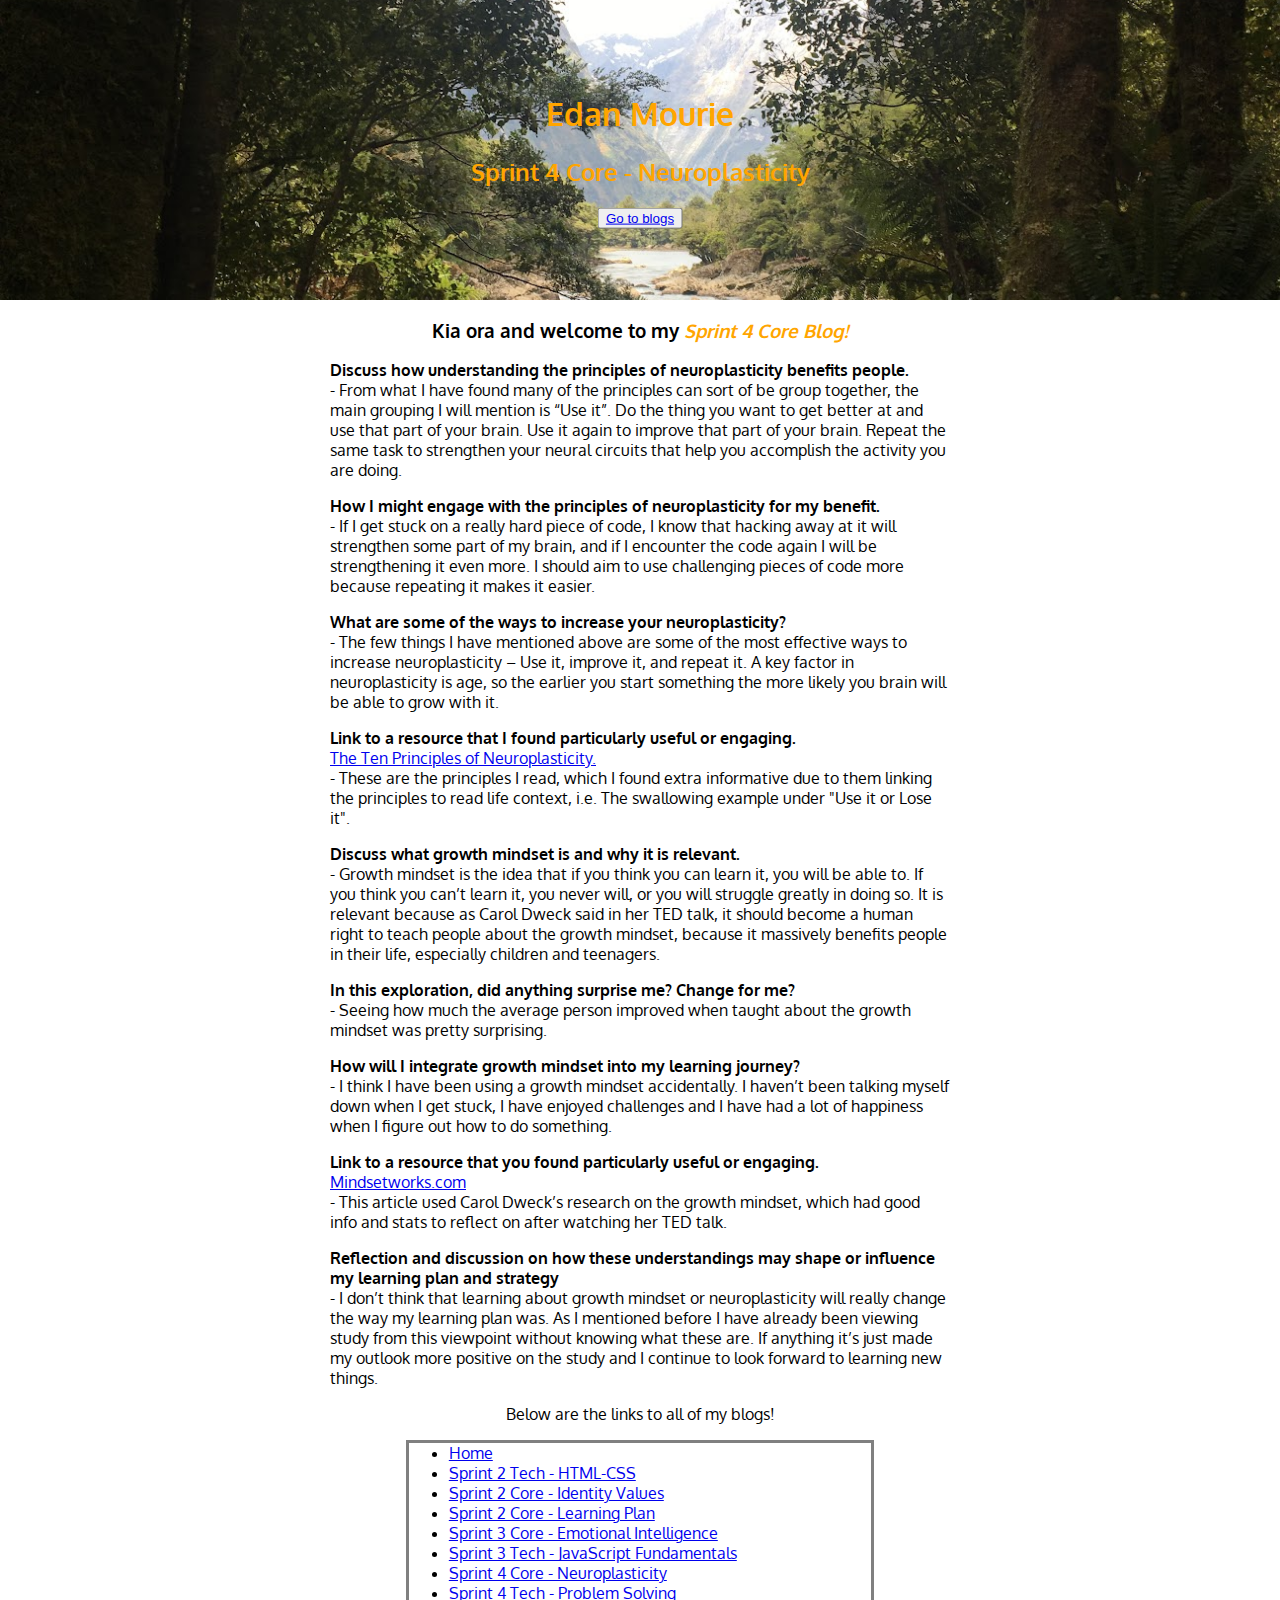
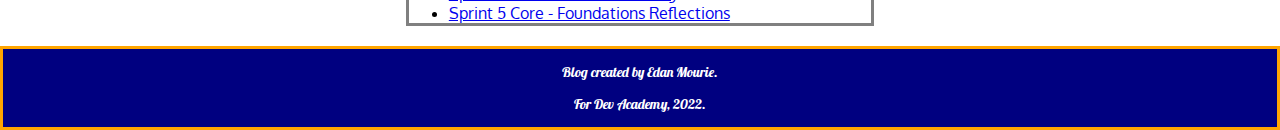
<file: blog/neuroplasticity.html>
<!DOCTYPE html>
<html lang="en">
  <head>
    <meta charset="UTF-8">
    <meta name="viewport" content="width=device-width, initial-scale=1.0">
    <meta http-equiv="X-UA-Compatible" content="ie=edge">
    <link href="../styles/main.css" rel="stylesheet" type="text/css">
    <link rel="preconnect" href="https://fonts.googleapis.com">
    <link rel="preconnect" href="https://fonts.gstatic.com" crossorigin>
    <link href="https://fonts.googleapis.com/css2?family=Lobster&family=Oxygen:wght@300&display=swap" rel="stylesheet">
    <title> Sprint 4 Core - Neuroplasticity </title>
  </head>
    <body>
      <main>
        <div class=hero-image>
          <div class="main-hero-text">
            <h1>Edan Mourie</h1>
            <h2>Sprint 4 Core - Neuroplasticity</h2>
            <button><a href="#go-to-blog">Go to blogs</a></button>
          </div>
        </div>
        <div>
          <h3>Kia ora and welcome to my <span style=color:orange;><i>Sprint 4 Core Blog!</i></span></h3>     
        </div>
        <div class="lots-of-text">
          <p><b>Discuss how understanding the principles of neuroplasticity benefits people.</b><br>
          - From what I have found many of the principles can sort of be group together, the main grouping I will mention is “Use it”. Do the thing you want to get better at and use that part of your brain. Use it again to improve that part of your brain. Repeat the same task to strengthen your neural circuits that help you accomplish the activity you are doing.</p>
          <p><b>How I might engage with the principles of neuroplasticity for my benefit.</b><br>
          - If I get stuck on a really hard piece of code, I know that hacking away at it will strengthen some part of my brain, and if I encounter the code again I will be strengthening it even more. I should aim to use challenging pieces of code more because repeating it makes it easier.</p>
          <p><b>What are some of the ways to increase your neuroplasticity?</b><br>
          - The few things I have mentioned above are some of the most effective ways to increase neuroplasticity – Use it, improve it, and repeat it. A key factor in neuroplasticity is age, so the earlier you start something the more likely you brain will be able to grow with it.</p>
          <p><b>Link to a resource that I found particularly useful or engaging.</b><br>
          <a href="https://www.neuroskills.com/brain-injury/neuroplasticity/ten-principles-of-neuroplasticity/" target="_blank">The Ten Principles of Neuroplasticity.</a><br>- These are the principles I read, which I found extra informative due to them linking the principles to read life context, i.e. The swallowing example under "Use it or Lose it". </p>
          <p><b>Discuss what growth mindset is and why it is relevant.</b><br>
          - Growth mindset is the idea that if you think you can learn it, you will be able to. If you think you can’t learn it, you never will, or you will struggle greatly in doing so. It is relevant because as Carol Dweck said in her TED talk, it should become a human right to teach people about the growth mindset, because it massively benefits people in their life, especially children and teenagers.</p>
          <p><b>In this exploration, did anything surprise me? Change for me?</b><br>
          - Seeing how much the average person improved when taught about the growth mindset was pretty surprising.</p>
          <p><b>How will I integrate growth mindset into my learning journey?</b><br>
          - I think I have been using a growth mindset accidentally. I haven’t been talking myself down when I get stuck, I have enjoyed challenges and I have had a lot of happiness when I figure out how to do something.</p>
          <p><b>Link to a resource that you found particularly useful or engaging.</b><br>
          <a href="https://www.mindsetworks.com/science/" target="_blank">Mindsetworks.com</a><br> - This article used Carol Dweck’s research on the growth mindset, which had good info and stats to reflect on after watching her TED talk.</p>
          <p><b>Reflection and discussion on how these understandings may shape or influence my learning plan and strategy</b><br>
          - I don’t think that learning about growth mindset or neuroplasticity will really change the way my learning plan was. As I mentioned before I have already been viewing study from this viewpoint without knowing what these are. If anything it’s just made my outlook more positive on the study and I continue to look forward to learning new things. </p>
        </div>
        <div>
          <p> Below are the links to all of my blogs!</p>
          <ul class="blog-list" id="go-to-blog">
            <li><a href="../index.html">Home</a></li>
            <li><a href="html-css.html">Sprint 2 Tech - HTML-CSS</a></li>
            <li><a href="identity-values.html">Sprint 2 Core - Identity Values</a></li>
            <li><a href="learning-plan.html">Sprint 2 Core - Learning Plan</a></li>
            <li><a href="emotional-intelligence.html">Sprint 3 Core - Emotional Intelligence</a></li>
            <li><a href="js-fundamentals.html">Sprint 3 Tech - JavaScript Fundamentals</a></li>
            <li><a href="neuroplasticity.html">Sprint 4 Core - Neuroplasticity</a></li>
            <li><a href="problem-solving.html">Sprint 4 Tech - Problem Solving</a></li>
            <li><a href="foundations-reflections.html">Sprint 5 Core - Foundations Reflections</a></li>
          </ul>
        </div>
      </main> 
    </body>
    <footer>
      <p>Blog created by Edan Mourie.</p>
      <p>For Dev Academy, 2022.</p>
    </footer>
</html>
</file>
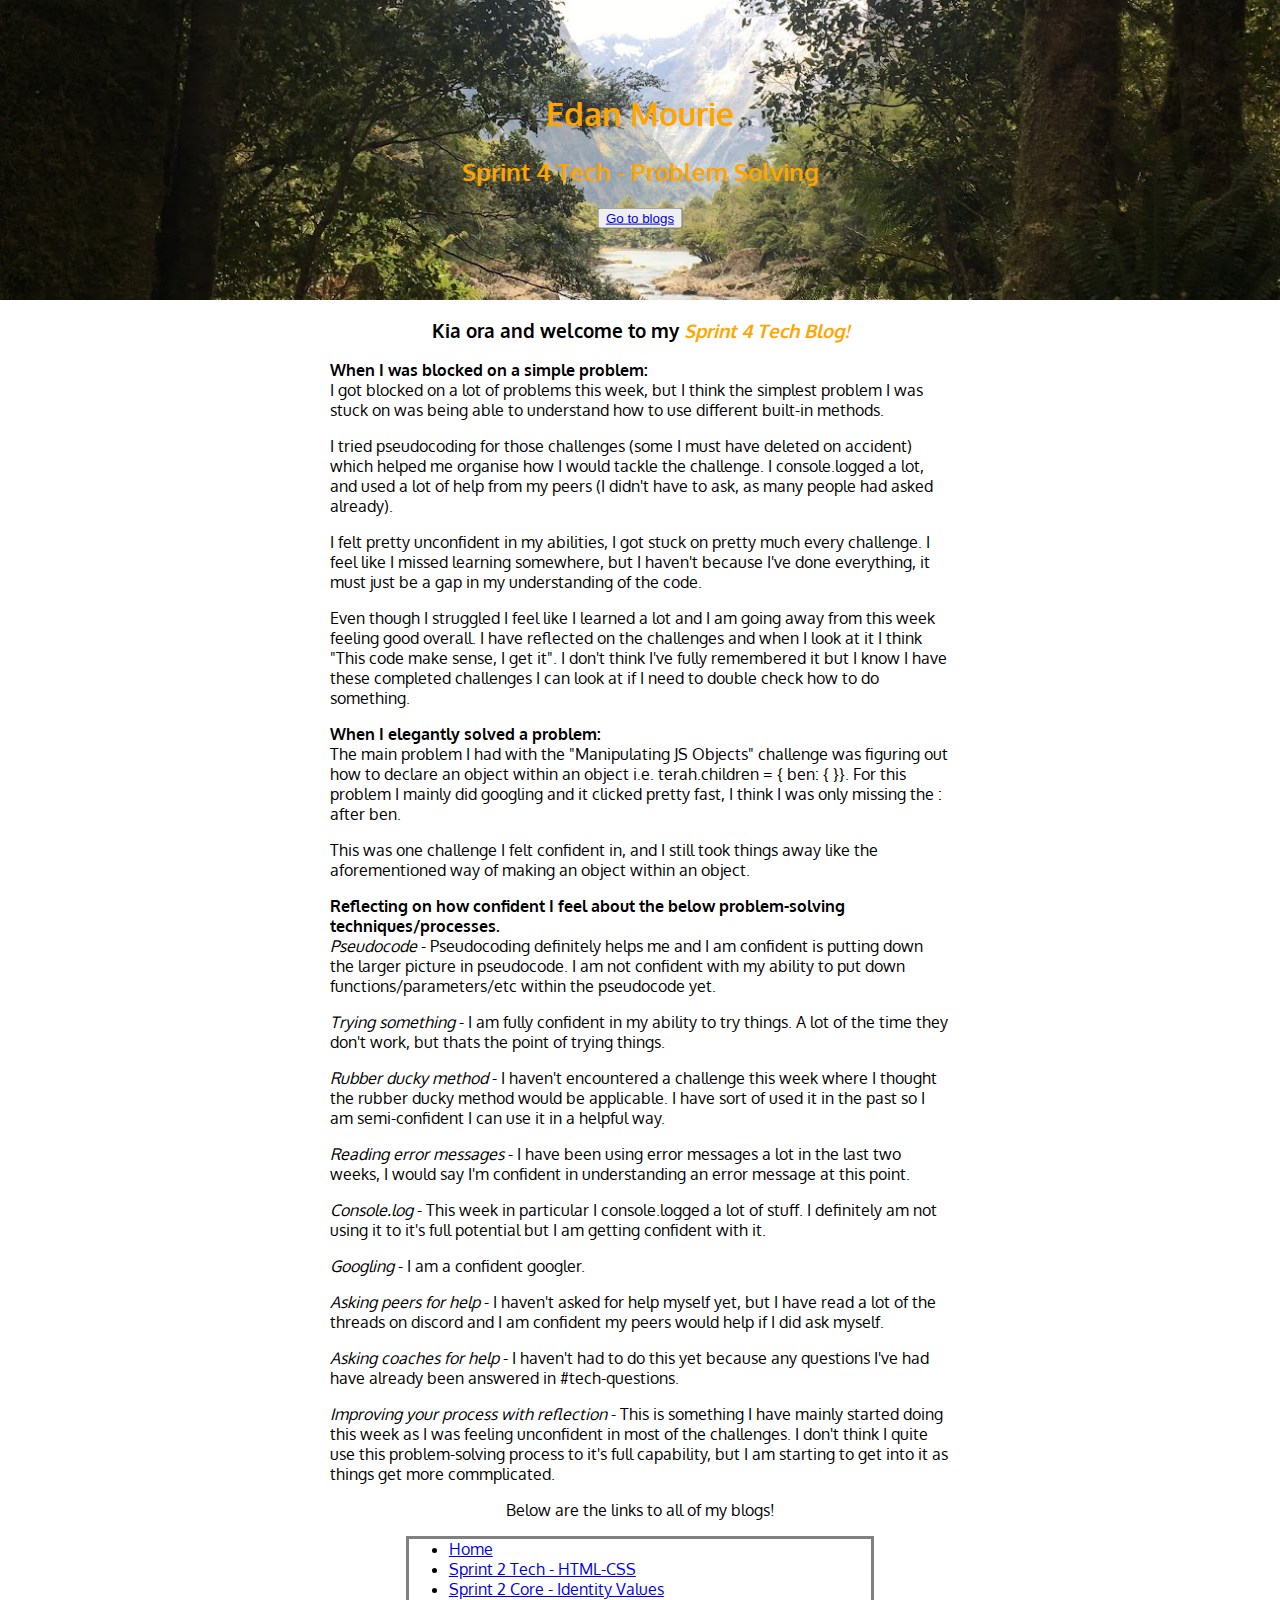
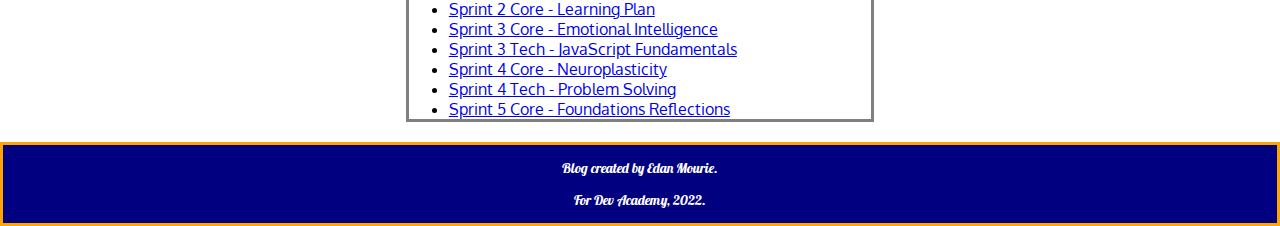
<file: blog/problem-solving.html>
<!DOCTYPE html>
<html lang="en">
  <head>
    <meta charset="UTF-8">
    <meta name="viewport" content="width=device-width, initial-scale=1.0">
    <meta http-equiv="X-UA-Compatible" content="ie=edge">
    <link href="../styles/main.css" rel="stylesheet" type="text/css">
    <link rel="preconnect" href="https://fonts.googleapis.com">
    <link rel="preconnect" href="https://fonts.gstatic.com" crossorigin>
    <link href="https://fonts.googleapis.com/css2?family=Lobster&family=Oxygen:wght@300&display=swap" rel="stylesheet">
    <title> Sprint 4 Tech - Problem Solving </title>
  </head>
    <body>
      <main>
        <div class=hero-image>
          <div class="main-hero-text">
            <h1>Edan Mourie</h1>
            <h2>Sprint 4 Tech - Problem Solving</h2>
            <button><a href="#go-to-blog">Go to blogs</a></button>
          </div>
        </div>
        <div>
          <h3>Kia ora and welcome to my <span style=color:orange;><i>Sprint 4 Tech Blog!</i></span></h3>     
        </div>
        <div class="lots-of-text">
          <p>
            <strong>When I was blocked on a simple problem:</strong><br>
            I got blocked on a lot of problems this week, but I think the simplest problem I was stuck on was being able to understand how to use different built-in methods.
          </p>
          <p>
            I tried pseudocoding for those challenges (some I must have deleted on accident) which helped me organise how I would tackle the challenge. I console.logged a lot, and used a lot of help from my peers (I didn't have to ask, as many people had asked already).
          </p>
          <p>
            I felt pretty unconfident in my abilities, I got stuck on pretty much every challenge. I feel like I missed learning somewhere, but I haven't because I've done everything, it must just be a gap in my understanding of the code.
          </p>
          <p>
            Even though I struggled I feel like I learned a lot and I am going away from this week feeling good overall. I have reflected on the challenges and when I look at it I think "This code make sense, I get it". I don't think I've fully remembered it but I know I have these completed challenges I can look at if I need to double check how to do something.
          </p>
          <p>
            <strong>When I elegantly solved a problem:</strong><br>
            The main problem I had with the "Manipulating JS Objects" challenge was figuring out how to declare an object within an object i.e. terah.children = { ben: { }}. For this problem I mainly did googling and it clicked pretty fast, I think I was only missing the : after ben. 
          </p>
          <p>
            This was one challenge I felt confident in, and I still took things away like the aforementioned way of making an object within an object.
          </p>
          <p>
            <strong>Reflecting on how confident I feel about the below problem-solving techniques/processes.</strong><br>
            <em>Pseudocode</em> - Pseudocoding definitely helps me and I am confident is putting down the larger picture in pseudocode. I am not confident with my ability to put down functions/parameters/etc within the pseudocode yet.
          </p>
          <p>
            <em>Trying something</em> - I am fully confident in my ability to try things. A lot of the time they don't work, but thats the point of trying things.
          </p>
          <p>
            <em>Rubber ducky method</em> - I haven't encountered a challenge this week where I thought the rubber ducky method would be applicable. I have sort of used it in the past so I am semi-confident I can use it in a helpful way.
          </p>
          <p>
            <em>Reading error messages</em> - I have been using error messages a lot in the last two weeks, I would say I'm confident in understanding an error message at this point.
          </p>
          <p>
            <em>Console.log</em> - This week in particular I console.logged a lot of stuff. I definitely am not using it to it's full potential but I am getting confident with it.
          </p>
          <p>
            <em>Googling</em> - I am a confident googler.
          </p>
          <p>
            <em>Asking peers for help</em> - I haven't asked for help myself yet, but I have read a lot of the threads on discord and I am confident my peers would help if I did ask myself.
          </p>
          <p>
            <em>Asking coaches for help</em> - I haven't had to do this yet because any questions I've had have already been answered in #tech-questions.
          </p>
          <p>
            <em>Improving your process with reflection</em> - This is something I have mainly started doing this week as I was feeling unconfident in most of the challenges. I don't think I quite use this problem-solving process to it's full capability, but I am starting to get into it as things get more commplicated.
          </p>
          
        </div>
        <div>
          <p> Below are the links to all of my blogs!</p>
          <ul class="blog-list" id="go-to-blog">
            <li><a href="../index.html">Home</a></li>
            <li><a href="html-css.html">Sprint 2 Tech - HTML-CSS</a></li>
            <li><a href="identity-values.html">Sprint 2 Core - Identity Values</a></li>
            <li><a href="learning-plan.html">Sprint 2 Core - Learning Plan</a></li>
            <li><a href="emotional-intelligence.html">Sprint 3 Core - Emotional Intelligence</a></li>
            <li><a href="js-fundamentals.html">Sprint 3 Tech - JavaScript Fundamentals</a></li>
            <li><a href="neuroplasticity.html">Sprint 4 Core - Neuroplasticity</a></li>
            <li><a href="problem-solving.html">Sprint 4 Tech - Problem Solving</a></li>
            <li><a href="foundations-reflections.html">Sprint 5 Core - Foundations Reflections</a></li>
          </ul>
        </div>
      </main> 
    </body>
    <footer>
      <p>Blog created by Edan Mourie.</p>
      <p>For Dev Academy, 2022.</p>
    </footer>
</html>
</file>
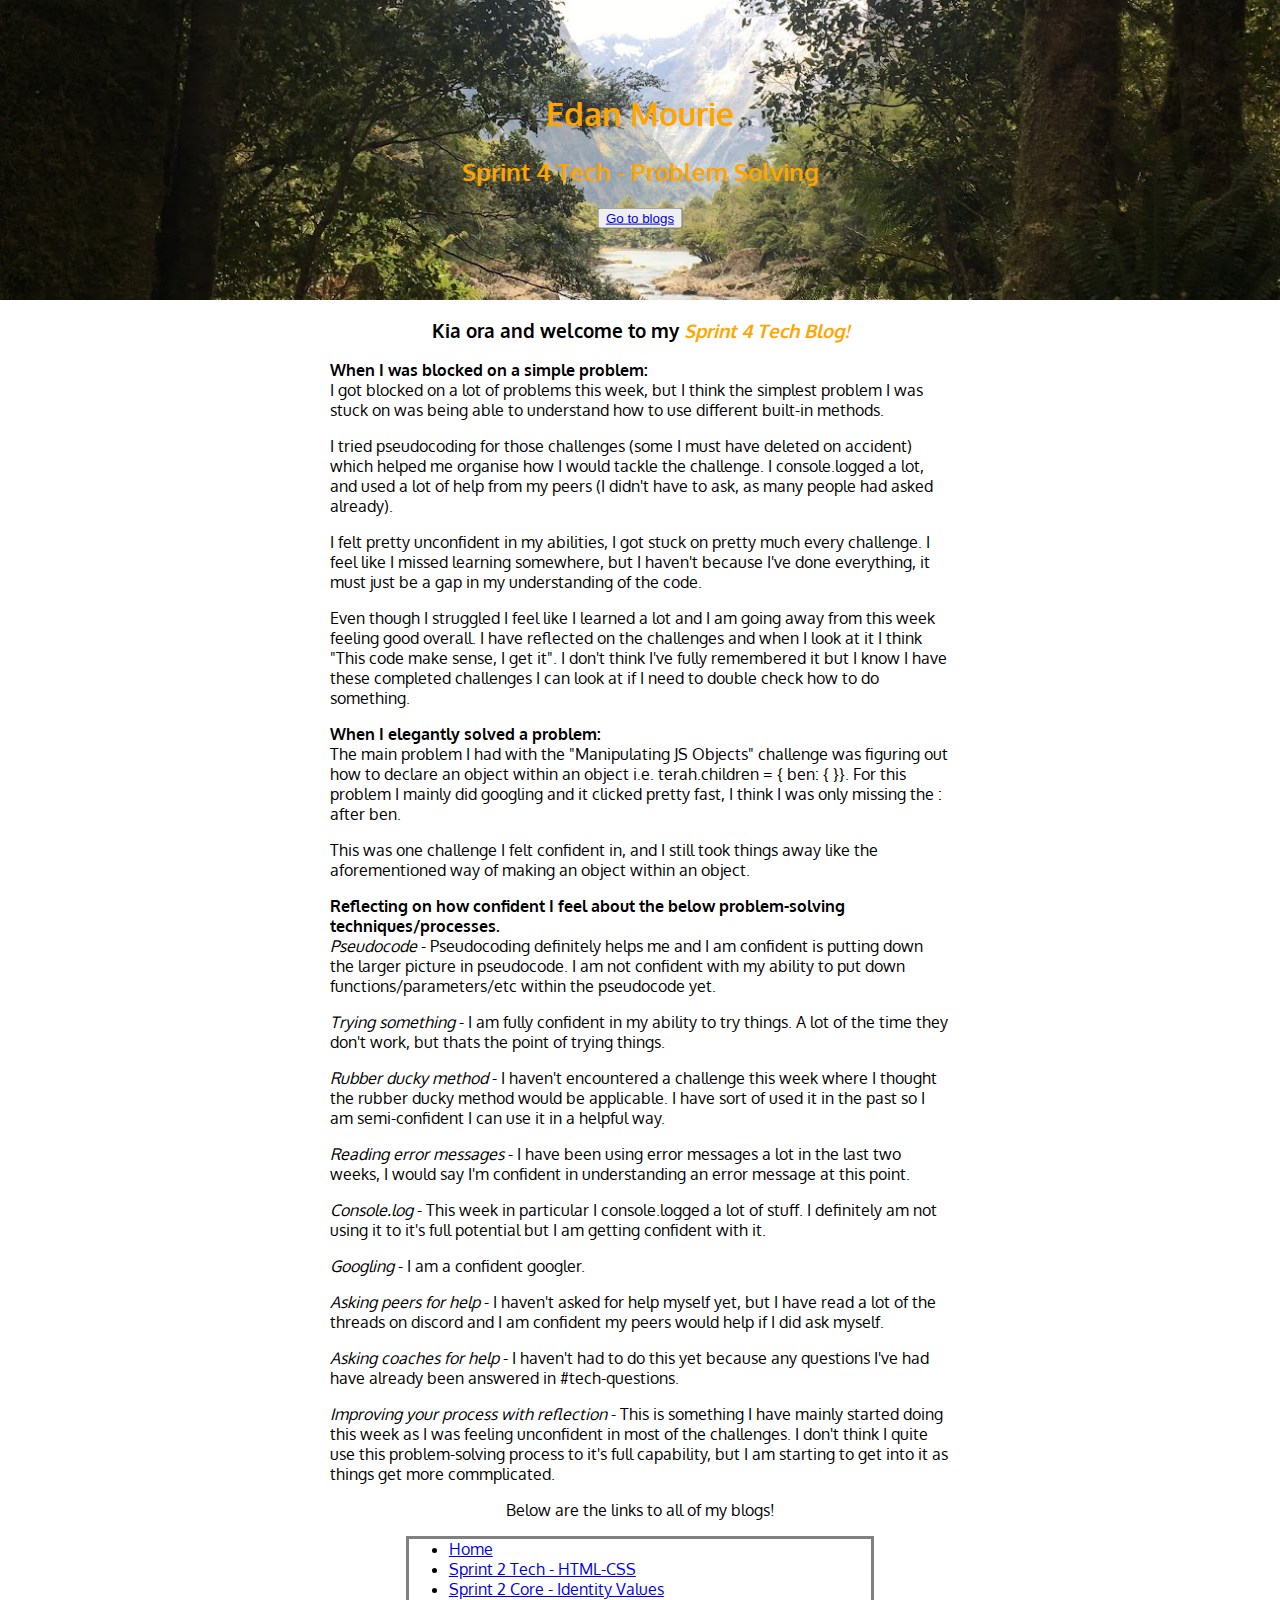
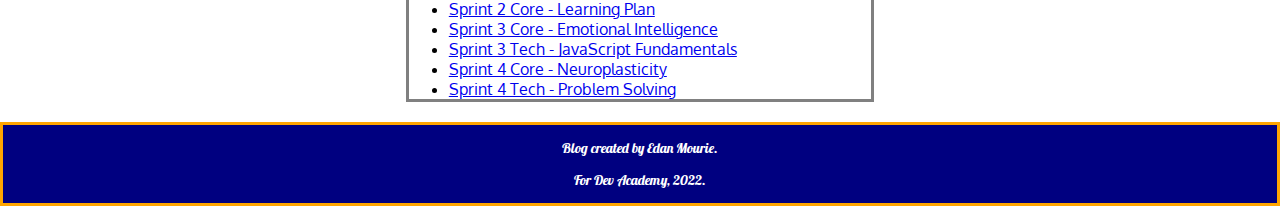
<file: blog/problem.solving.html>
<!DOCTYPE html>
<html lang="en">
  <head>
    <meta charset="UTF-8">
    <meta name="viewport" content="width=device-width, initial-scale=1.0">
    <meta http-equiv="X-UA-Compatible" content="ie=edge">
    <link href="../styles/main.css" rel="stylesheet" type="text/css">
    <link rel="preconnect" href="https://fonts.googleapis.com">
    <link rel="preconnect" href="https://fonts.gstatic.com" crossorigin>
    <link href="https://fonts.googleapis.com/css2?family=Lobster&family=Oxygen:wght@300&display=swap" rel="stylesheet">
    <title> Sprint 4 Tech - Problem Solving </title>
  </head>
    <body>
      <main>
        <div class=hero-image>
          <div class="main-hero-text">
            <h1>Edan Mourie</h1>
            <h2>Sprint 4 Tech - Problem Solving</h2>
            <button><a href="#go-to-blog">Go to blogs</a></button>
          </div>
        </div>
        <div>
          <h3>Kia ora and welcome to my <span style=color:orange;><i>Sprint 4 Tech Blog!</i></span></h3>     
        </div>
        <div class="lots-of-text">
          <p>
            <strong>When I was blocked on a simple problem:</strong><br>
            I got blocked on a lot of problems this week, but I think the simplest problem I was stuck on was being able to understand how to use different built-in methods.
          </p>
          <p>
            I tried pseudocoding for those challenges (some I must have deleted on accident) which helped me organise how I would tackle the challenge. I console.logged a lot, and used a lot of help from my peers (I didn't have to ask, as many people had asked already).
          </p>
          <p>
            I felt pretty unconfident in my abilities, I got stuck on pretty much every challenge. I feel like I missed learning somewhere, but I haven't because I've done everything, it must just be a gap in my understanding of the code.
          </p>
          <p>
            Even though I struggled I feel like I learned a lot and I am going away from this week feeling good overall. I have reflected on the challenges and when I look at it I think "This code make sense, I get it". I don't think I've fully remembered it but I know I have these completed challenges I can look at if I need to double check how to do something.
          </p>
          <p>
            <strong>When I elegantly solved a problem:</strong><br>
            The main problem I had with the "Manipulating JS Objects" challenge was figuring out how to declare an object within an object i.e. terah.children = { ben: { }}. For this problem I mainly did googling and it clicked pretty fast, I think I was only missing the : after ben. 
          </p>
          <p>
            This was one challenge I felt confident in, and I still took things away like the aforementioned way of making an object within an object.
          </p>
          <p>
            <strong>Reflecting on how confident I feel about the below problem-solving techniques/processes.</strong><br>
            <em>Pseudocode</em> - Pseudocoding definitely helps me and I am confident is putting down the larger picture in pseudocode. I am not confident with my ability to put down functions/parameters/etc within the pseudocode yet.
          </p>
          <p>
            <em>Trying something</em> - I am fully confident in my ability to try things. A lot of the time they don't work, but thats the point of trying things.
          </p>
          <p>
            <em>Rubber ducky method</em> - I haven't encountered a challenge this week where I thought the rubber ducky method would be applicable. I have sort of used it in the past so I am semi-confident I can use it in a helpful way.
          </p>
          <p>
            <em>Reading error messages</em> - I have been using error messages a lot in the last two weeks, I would say I'm confident in understanding an error message at this point.
          </p>
          <p>
            <em>Console.log</em> - This week in particular I console.logged a lot of stuff. I definitely am not using it to it's full potential but I am getting confident with it.
          </p>
          <p>
            <em>Googling</em> - I am a confident googler.
          </p>
          <p>
            <em>Asking peers for help</em> - I haven't asked for help myself yet, but I have read a lot of the threads on discord and I am confident my peers would help if I did ask myself.
          </p>
          <p>
            <em>Asking coaches for help</em> - I haven't had to do this yet because any questions I've had have already been answered in #tech-questions.
          </p>
          <p>
            <em>Improving your process with reflection</em> - This is something I have mainly started doing this week as I was feeling unconfident in most of the challenges. I don't think I quite use this problem-solving process to it's full capability, but I am starting to get into it as things get more commplicated.
          </p>
          
        </div>
        <div>
          <p> Below are the links to all of my blogs!</p>
          <ul class="blog-list" id="go-to-blog">
            <li><a href="../index.html">Home</a></li>
            <li><a href="html-css.html">Sprint 2 Tech - HTML-CSS</a></li>
            <li><a href="identity-values.html">Sprint 2 Core - Identity Values</a></li>
            <li><a href="learning-plan.html">Sprint 2 Core - Learning Plan</a></li>
            <li><a href="emotional-intelligence.html">Sprint 3 Core - Emotional Intelligence</a></li>
            <li><a href="js-fundamentals.html">Sprint 3 Tech - JavaScript Fundamentals</a></li>
            <li><a href="neuroplasticity.html">Sprint 4 Core - Neuroplasticity</a></li>
            <li><a href="problem.solving.html">Sprint 4 Tech - Problem Solving</a></li>
          </ul>
        </div>
      </main> 
    </body>
    <footer>
      <p>Blog created by Edan Mourie.</p>
      <p>For Dev Academy, 2022.</p>
    </footer>
</html>
</file>
<file: styles/main.css>
body, html { /* google said I had to put this in after adding <!DOCTYPE html>, because my hero image wasn't working */
  height: 100%;
  margin: 0;
  font-family: 'Oxygen', sans-serif;
}

.hero-image { /* setting the size and position of my hero image */
  background-image: url("../images/hero-image.JPG");
  height: 300px;
  background-position: center;
  background-repeat: no-repeat;
  background-size: cover;
  position: relative;
}

.main-hero-text { /* Styling for the text in the main (index.html) hero text */
  text-align: center;
  position: absolute;
  top: 50%;
  left: 50%;
  transform: translate(-50%, -50%);
  color: orange;
}

body { /* Styling for the text in the main (index.html) body */
  text-align: center;
  color: black;
}

p {
  margin-left: 10px;
  margin-right: 10px;
}

.lots-of-text {
  width: auto;
  margin-left: 25%;
  margin-right:25%;
  text-align: left;
}

.blog-list { /* aligns blog list text to the left so the bullet points look normal */
  text-align: left;
}

.blog-list { /* Creating a border around the blog list, also position w/ margin: auto; */
  width: 33%;
  border-style:solid;
  border-color: grey;
  margin: auto;
}

footer { /* creating the footer */
  color: white;
  text-align:center;
  border-style: solid;
  margin-top: 20px;
  font-family: 'Lobster', cursive, sans-serif;
}

.margin-border-padding { /*Here we are calling the Class for that specific paragraph.*/
  width: 33%;                 /*Setting the width of the whole box to 33% of the screen size.*/
  background-color: aqua;   /*Background color of the box.*/
  margin: auto;               /*Setting ALL margins to be automatic - this centers the box in the page.*/
  margin-top: 50px;           /*Setting TOP margin to be 50px - this gives a gap above the box on the page.*/
  margin-bottom: 50px;        /*Setting BOTTOM margin to be 50px - this gives a gap below the box on the page.*/
  border-style: dashed;       /*What the border looks like, it could be dotted, solid color, etc.*/
  border-color: coral;      /*Border color.*/
  border-width: 10px;         /*Thickness of the border.*/
  padding: 30px;              /*Gap between the text and the edge of the box.*/
}

.no-margin-border-padding {
  background-color: aqua;
  margin: 0;
}

.controlFlow1 {
  color: blue;
}

.controlFlow2 {
  color: blue;
  color: red;
}

.exampleImg {
  text-align: center;
}

.cssButton {
  margin: 0;
  position: relative;
  top: 50%;
  left: 50%;
  -ms-transform: translate(-50%, -50%);
  transform: translate(-50%, -50%);
}

#loopCounter {
  text-align: center;
}


/* @media - changing footer color depending on minimum/maximum screen size */
@media (min-width:320px), (max-width:767px) {
  footer {background: orange; border-color: navy; font-size: 10px;}
}

@media (min-width:768px), (max-width:1199px) { 
  footer {background: purple; border-color: black; font-size: 12px} 
}

@media (min-width:1200px) {
  footer {background: navy; border-color: orange; font-size: 14px}
}
</file>
